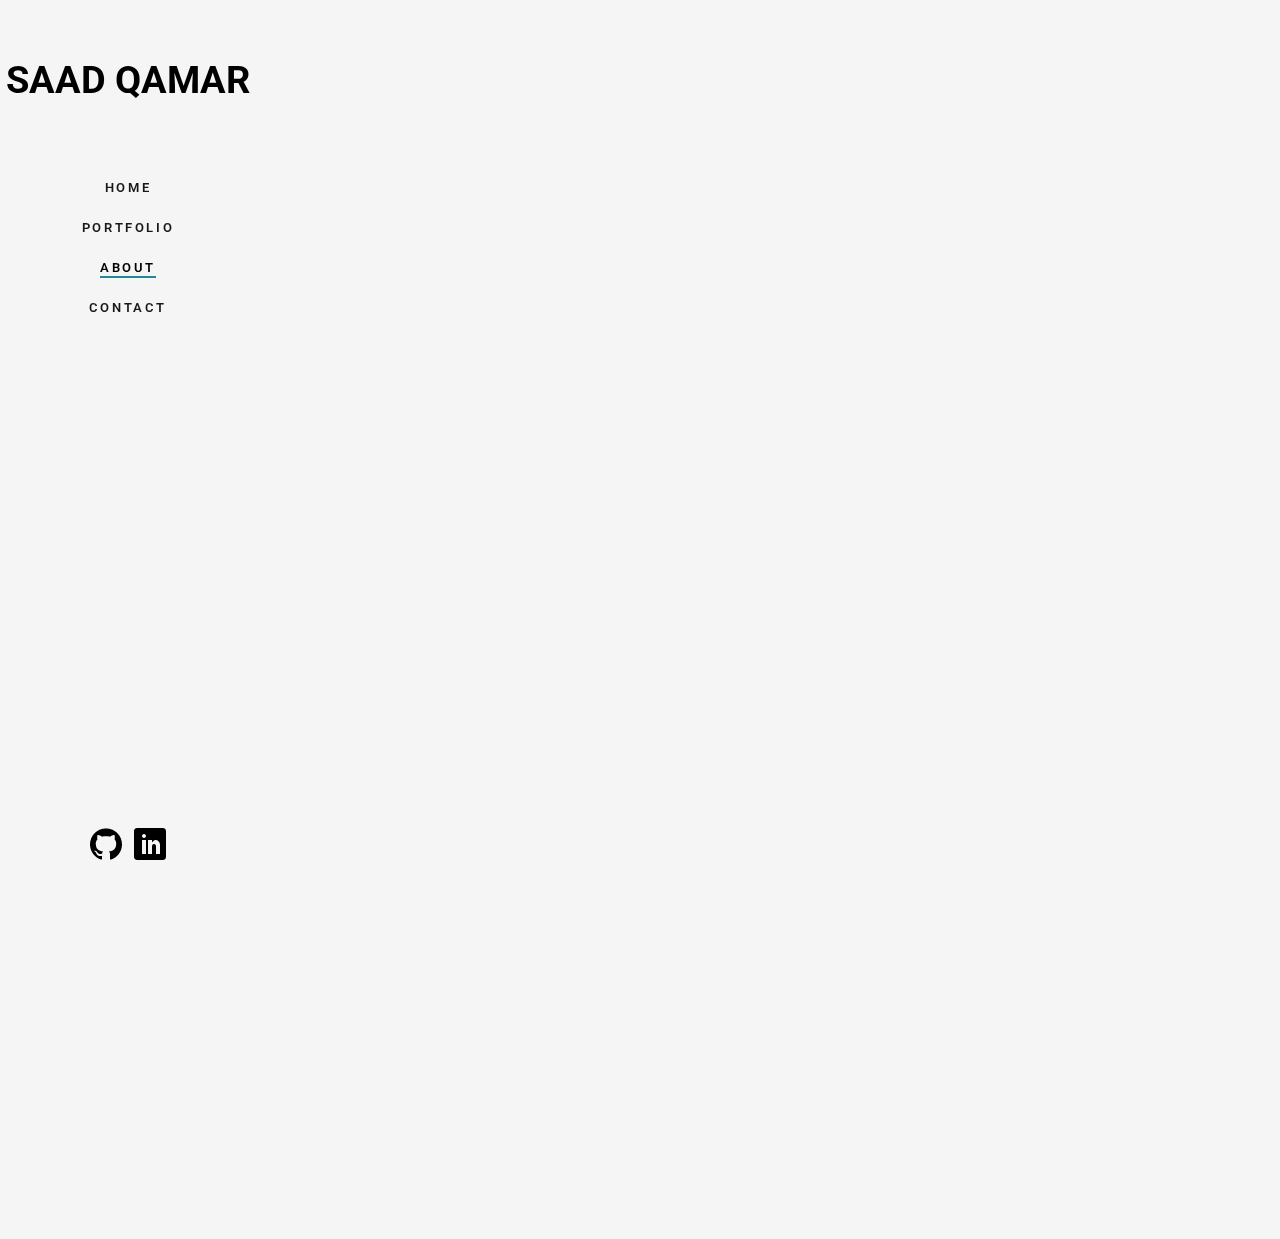
<file: about.html>
<!DOCTYPE html>
<html class="no-js"> 
	<head>
	<meta charset="utf-8">
	<meta http-equiv="X-UA-Compatible" content="IE=edge">
	<title>Saad Qamar - Portfolio</title>
	<meta name="viewport" content="width=device-width, initial-scale=1">
	<meta name="Saad Qamar" content="Portfolio" />


	<!-- Place favicon.ico and apple-touch-icon.png in the root directory -->
	<link rel="shortcut icon" href="favicon.ico">
	<link rel="icon" href="images/computer.png" type="image/png">

	<link href="https://fonts.googleapis.com/css?family=Roboto:100,300,400,500,700" rel="stylesheet">
	
	<!-- Animate.css -->
	<link rel="stylesheet" href="css/animate.css">
	<!-- Icomoon Icon Fonts-->
	<link rel="stylesheet" href="css/icomoon.css">
	<!-- Bootstrap  -->
	<link rel="stylesheet" href="css/bootstrap.css">
	<!-- Flexslider  -->
	<link rel="stylesheet" href="css/flexslider.css">
	<!-- Theme style  -->
	<link rel="stylesheet" href="css/style.css">

	<!-- Modernizr JS -->
	<script src="js/modernizr-2.6.2.min.js"></script>
	<!-- FOR IE9 below -->
	<!--[if lt IE 9]>
	<script src="js/respond.min.js"></script>
	<![endif]-->

	</head>
	<body>
	<div id="fh5co-page">
		<a href="#" class="js-fh5co-nav-toggle fh5co-nav-toggle"><i></i></a>
		<aside id="fh5co-aside" role="complementary" class="border js-fullheight">
			<h1 id="fh5co-logo"><a href="index.html">Saad Qamar</a></h1>
			<nav id="fh5co-main-menu" role="navigation">
				<ul>
					<li><a href="index.html">Home</a></li>
					<li><a href="portfolio.html">Portfolio</a></li>
					<li class="fh5co-active"><a href="about.html">About</a></li>
					<li><a href="contact.html">Contact</a></li>
				</ul>
			</nav>

			<div class="fh5co-footer">
				<ul>
					<li><a href="https://github.com/SaadQamar1"><img src="images/433-github.png" alt="Github Icon" class="icon"></a></li>
					<li><a href="https://www.linkedin.com/in/saad-qamar-579a7b202/"><img src="images/458-linkedin.png" alt="LinkedIn Icon" class="icon"></a></li>
				</ul>
			</div>

		</aside>

		<div id="fh5co-main">
			<div class="fh5co-narrow-content">
				<div class="row row-bottom-padded-md">
					<div class="col-md-6 animate-box" data-animate-effect="fadeInLeft">
						<img class="img-responsive" src="images/IntroPhoto.jpg" alt="">
					</div>
					<div class="col-md-6 animate-box" data-animate-effect="fadeInLeft">
						<h2 class="fh5co-heading">Meet the Coder: My Journey</h2>
						<p>Hello and welcome to my portfolio, a digital space where I showcase my skills, experience, and love for all things software development.</p>
				
						<p>During my academic career, I've had the unique opportunity to intern at three diverse institutions - Ford Motor Company, uOttawa Department of Family Medicine, and Dominon Voting Systems. These experiences have not only allowed me to understand the practical applications of computer science but also enabled me to grow and nurture my skills in C++, Kotlin, Python, and C#.</p>
				
						<p>At Ford, I delved into the dynamic world of Android applications, developing advanced functionalities for their 3D applications. Meanwhile, at uOttawa, I took a plunge into the immersive realm of virtual reality, designing interactive applications to aid in medical education and patient care. These projects, among others, can be found on my work showcase. Each represents a unique problem I had the opportunity to solve, reflecting my persistent quest for knowledge and a zest for overcoming coding challenges.</p>
				
						<p>Outside the world of algorithms and data structures, you can often find me at the local gym, pushing my physical limits, or exploring the great outdoors on adventurous hikes. I believe that fitness and adventure are metaphors for my approach to coding. Much like the thrill of conquering a challenging hiking trail or surpassing a personal record at the gym, I find joy in solving complex coding challenges and creating innovative software solutions. In every coding problem, I see a new opportunity, a new adventure - an occasion to expand my horizons and push the boundaries of what's possible with code.</p>
				
						<p>The dynamic world of software development is a marathon, not a sprint, and I am committed to continual learning and personal growth within this field. As I navigate my way through this fascinating landscape, I am always eager to collaborate with other tech enthusiasts and contribute to projects that can make a difference.</p>
				
						<p>Thank you for visiting my portfolio. It's an honor to share my journey with you, and I eagerly look forward to any potential collaborations or opportunities that may arise.</p>
					</div>
				</div>
				<div class="col-md-6 col-md-offset-3 col-md-pull-3 animate-box" data-animate-effect="fadeInLeft">
					<div class="container">
						<div class="bottom-content" data-animate-effect="fadeInLeft">
							<h2>Resume</h2>
							<p>Interested in learning more about my experience and skills? Feel free to download or view my resume.</p>
							<a href="images/SaadQamar_Resume.pdf" target="_blank" class="btn btn-primary">Download / View Resume</a>
						</div>
					</div>
			</div>
			</div>
			<div class="fh5co-narrow-content">
				<div class="row">
				</div>
			</div>
		</div>
	</div>

	<!-- jQuery -->
	<script src="js/jquery.min.js"></script>
	<!-- jQuery Easing -->
	<script src="js/jquery.easing.1.3.js"></script>
	<!-- Bootstrap -->
	<script src="js/bootstrap.min.js"></script>
	<!-- Waypoints -->
	<script src="js/jquery.waypoints.min.js"></script>
	<!-- Flexslider -->
	<script src="js/jquery.flexslider-min.js"></script>
	
	
	<!-- MAIN JS -->
	<script src="js/main.js"></script>

	</body>
</html>
</file>
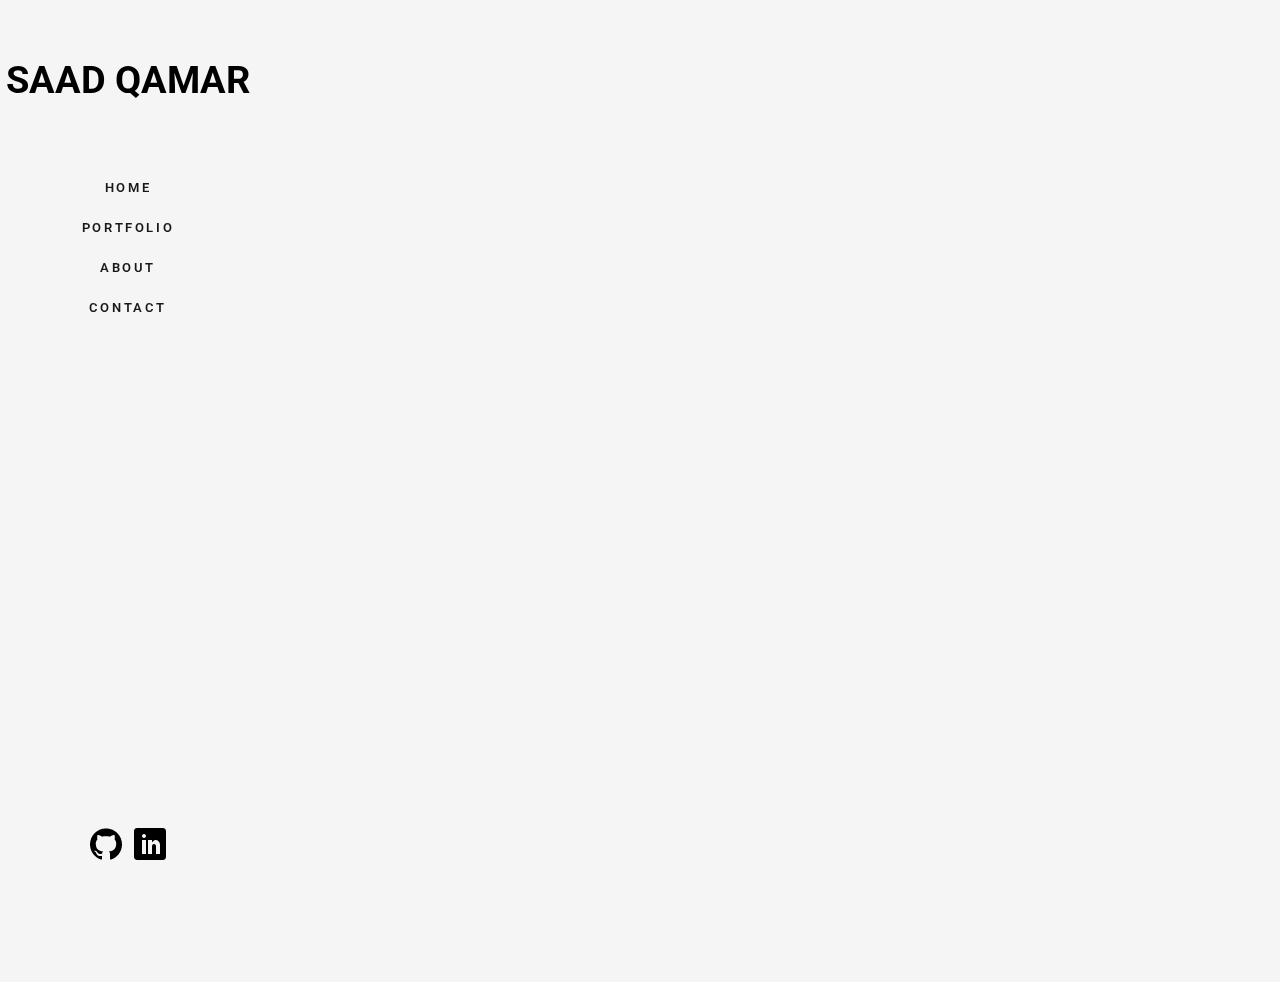
<file: calculator.html>
<!DOCTYPE html>
<html class="no-js"> 
	<head>
	<meta charset="utf-8">
	<meta http-equiv="X-UA-Compatible" content="IE=edge">
	<title>Saad Qamar - Portfolio</title>
	<meta name="viewport" content="width=device-width, initial-scale=1">
	<meta name="Saad Qamar" content="Portfolio" />


	<!-- Place favicon.ico and apple-touch-icon.png in the root directory -->
	<link rel="shortcut icon" href="favicon.ico">
	<link rel="icon" href="images/computer.png" type="image/png">

	<link href="https://fonts.googleapis.com/css?family=Roboto:100,300,400,500,700" rel="stylesheet">
	
	<!-- Animate.css -->
	<link rel="stylesheet" href="css/animate.css">
	<!-- Icomoon Icon Fonts-->
	<link rel="stylesheet" href="css/icomoon.css">
	<!-- Bootstrap  -->
	<link rel="stylesheet" href="css/bootstrap.css">
	<!-- Flexslider  -->
	<link rel="stylesheet" href="css/flexslider.css">
	<!-- Theme style  -->
	<link rel="stylesheet" href="css/style.css">

	<!-- Modernizr JS -->
	<script src="js/modernizr-2.6.2.min.js"></script>
	<!-- FOR IE9 below -->
	<!--[if lt IE 9]>
	<script src="js/respond.min.js"></script>
	<![endif]-->

	</head>
	<body>
	<div id="fh5co-page">
		<a href="#" class="js-fh5co-nav-toggle fh5co-nav-toggle"><i></i></a>
		<aside id="fh5co-aside" role="complementary" class="border js-fullheight">
			<h1 id="fh5co-logo"><a href="index.html">Saad Qamar</a></h1>
			<nav id="fh5co-main-menu" role="navigation">
				<ul>
					<li><a href="index.html">Home</a></li>
					<li><a href="portfolio.html">Portfolio</a></li>
					<li><a href="about.html">About</a></li>
					<li><a href="contact.html">Contact</a></li>
				</ul>
			</nav>

			<div class="fh5co-footer">
				<ul>
					<li><a href="https://github.com/SaadQamar1"><img src="images/433-github.png" alt="Github Icon" class="icon"></a></li>
					<li><a href="https://www.linkedin.com/in/saad-qamar-579a7b202/"><img src="images/458-linkedin.png" alt="LinkedIn Icon" class="icon"></a></li>
				</ul>
			</div>

		</aside>

		<div id="fh5co-main">
			<div class="fh5co-narrow-content">
				<div class="row row-bottom-padded-md">
					<div class="col-md-6 animate-box" data-animate-effect="fadeInLeft">
						<img class="img-responsive" src="images/calculator.png" alt="" style="max-width:50%; height:auto; display:block; margin:auto;">
					</div>
					<div class="col-md-6 animate-box" data-animate-effect="fadeInLeft">
						<h2 class="fh5co-heading"> MY ANDROID DEVELOPMENT JOURNEY</h2>
			<p>
				Embark on a voyage with me into the world of Android Development, where innovative ideas meet robust coding techniques, and where creativity is brought to life through code. This project, a sophisticated yet user-friendly calculator app, crafted using Android Studio and Kotlin, exemplifies my commitment to and passion for Android development.
			</p>

			<h2 class="fh5co-heading"> About the App:</h2>

			<ol>
				<li>
					<strong>Digital Arithmetic:</strong> This calculator application encapsulates the functionality of a real-world calculator, from basic arithmetic operations to handling more complex calculations involving brackets.
				</li>
				<li>
					<strong>User-centric Design:</strong> The design of the app is based on Material Design principles, ensuring a clean and modern user interface. The layout has been meticulously planned to provide a user-friendly experience, with large, easy-to-press buttons and a clear display area for the result and the equation being processed.
				</li>
				<li>
					<strong>Leveraging Android Studio and Kotlin:</strong> The app harnesses the power of Android Studio, a comprehensive and efficient IDE for Android app development, coupled with Kotlin, a statically-typed language that provides type safety and null safety, making the code more robust and easy to maintain.
				</li>
				</ol>
				
				<p>
					Developing this calculator application in Android Studio using Kotlin has been a labor of love. Kotlin's concise syntax, interoperability with Java, and safety features make it an excellent choice for Android development. Meanwhile, the rich feature set and capabilities of Android Studio provided the perfect environment for developing and testing the app.
				</p>

				<p>
					Venturing into Android's expansive ecosystem through this project has been a truly enriching experience, demonstrating the platform's potential in creating dynamic and user-centric applications. I am proud of the outcome and eager to share it with you.
				</p>
				<a href="https://github.com/SaadQamar1/Calculator-Android" target="_blank" class="btn btn-primary">View Project on Github</a>
			</div>
	</div>
</div>
</div>

	<!-- jQuery -->
	<script src="js/jquery.min.js"></script>
	<!-- jQuery Easing -->
	<script src="js/jquery.easing.1.3.js"></script>
	<!-- Bootstrap -->
	<script src="js/bootstrap.min.js"></script>
	<!-- Waypoints -->
	<script src="js/jquery.waypoints.min.js"></script>
	<!-- Flexslider -->
	<script src="js/jquery.flexslider-min.js"></script>
	
	
	<!-- MAIN JS -->
	<script src="js/main.js"></script>

	</body>
</html>
</file>
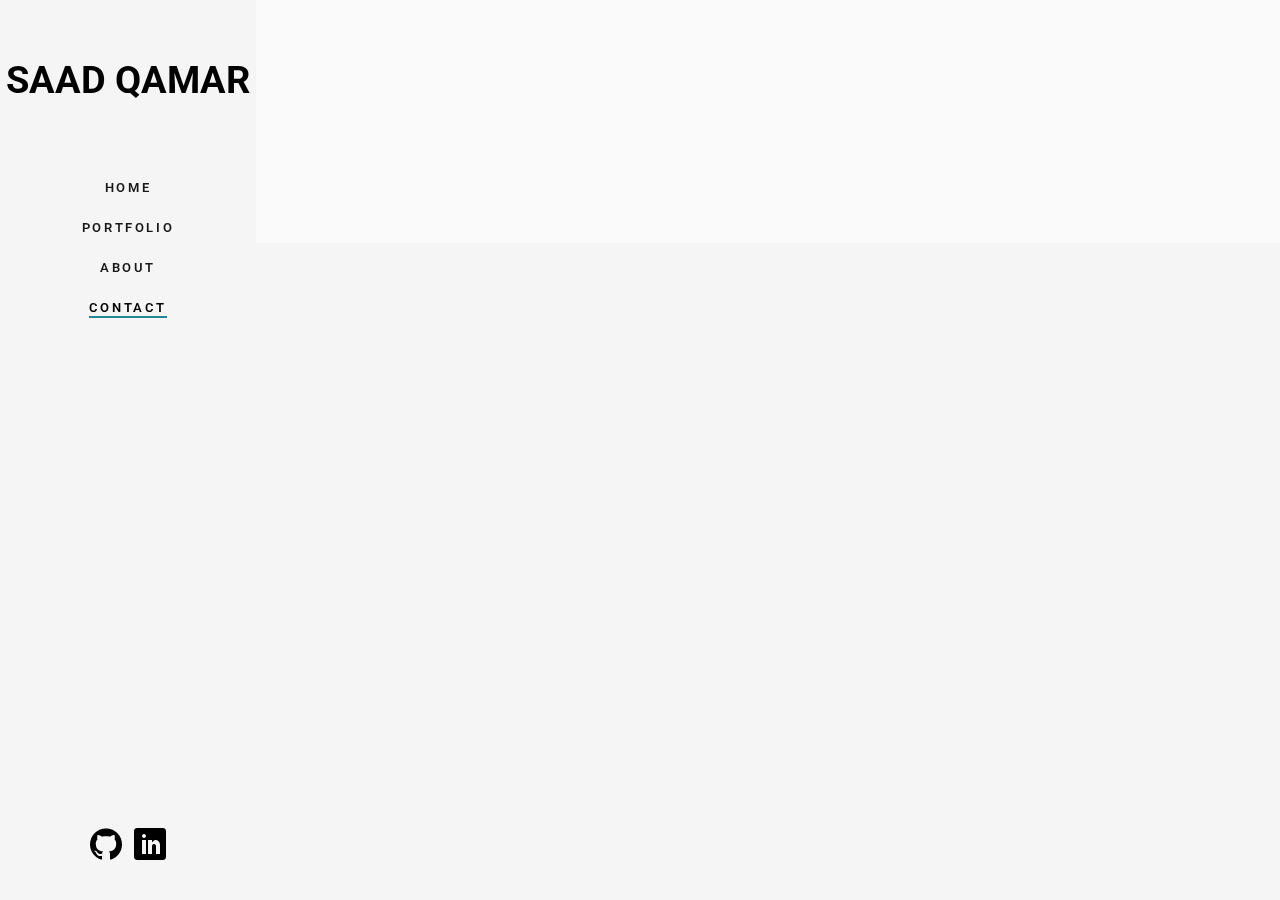
<file: contact.html>
<!DOCTYPE html>
<html class="no-js"> 
	<head>
	<meta charset="utf-8">
	<meta http-equiv="X-UA-Compatible" content="IE=edge">
	<title>Saad Qamar - Portfolio</title>
	<meta name="viewport" content="width=device-width, initial-scale=1">
	<meta name="Saad Qamar" content="Portfolio" />


	<!-- Place favicon.ico and apple-touch-icon.png in the root directory -->
	<link rel="shortcut icon" href="favicon.ico">
	<link rel="icon" href="images/computer.png" type="image/png">

	<link href="https://fonts.googleapis.com/css?family=Roboto:100,300,400,500,700" rel="stylesheet">
	
	<!-- Animate.css -->
	<link rel="stylesheet" href="css/animate.css">
	<!-- Icomoon Icon Fonts-->
	<link rel="stylesheet" href="css/icomoon.css">
	<!-- Bootstrap  -->
	<link rel="stylesheet" href="css/bootstrap.css">
	<!-- Flexslider  -->
	<link rel="stylesheet" href="css/flexslider.css">
	<!-- Theme style  -->
	<link rel="stylesheet" href="css/style.css">

	<!-- Modernizr JS -->
	<script src="js/modernizr-2.6.2.min.js"></script>
	<!-- FOR IE9 below -->
	<!--[if lt IE 9]>
	<script src="js/respond.min.js"></script>
	<![endif]-->

	</head>
	<body>
	<div id="fh5co-page">
		<a href="#" class="js-fh5co-nav-toggle fh5co-nav-toggle"><i></i></a>
		<aside id="fh5co-aside" role="complementary" class="border js-fullheight">

			<h1 id="fh5co-logo"><a href="index.html">Saad Qamar</a></h1>
			<nav id="fh5co-main-menu" role="navigation">
				<ul>
					<li><a href="index.html">Home</a></li>
					<li><a href="portfolio.html">Portfolio</a></li>
					<li><a href="about.html">About</a></li>
					<li class="fh5co-active"><a href="contact.html">Contact</a></li>
				</ul>
			</nav>

			<div class="fh5co-footer">
				<ul>
					<li><a href="https://github.com/SaadQamar1"><img src="images/433-github.png" alt="Github Icon" class="icon"></a></li>
					<li><a href="https://www.linkedin.com/in/saad-qamar-579a7b202/"><img src="images/458-linkedin.png" alt="LinkedIn Icon" class="icon"></a></li>
			</div>

		</aside>

		<div id="fh5co-main">
			<div class="fh5co-more-contact">
				<div class="fh5co-narrow-content">
					<div class="row">
						<div class="col-md-4">
							<div class="fh5co-feature fh5co-feature-sm animate-box" data-animate-effect="fadeInLeft">
								<div class="fh5co-icon">
									<i class="icon-globe"></i>
								</div>
								<div class="fh5co-text">
									<p><a href="#">saadqamar3133@gmail.com</a></p>
								</div>
							</div>
						</div>
						<div class="col-md-4">
							<div class="fh5co-feature fh5co-feature-sm animate-box" data-animate-effect="fadeInLeft">
								<div class="fh5co-icon">
									<i class="icon-map"></i>
								</div>
								<div class="fh5co-text">
									<p>Toronto, Ontario - the heart of Canada</p>
								</div>
							</div>
						</div>
						<div class="col-md-4">
							<div class="fh5co-feature fh5co-feature-sm animate-box" data-animate-effect="fadeInLeft">
								<div class="fh5co-icon">
									<i class="icon-phone"></i>
								</div>
								<div class="fh5co-text">
									<p><a href="tel://">+1 647-571-3717</a></p>
								</div>
							</div>
						</div>
					</div>
				</div>
			</div>
			<div class="fh5co-narrow-content animate-box" data-animate-effect="fadeInLeft">
				
				<div class="row">
					<div class="col-md-4">
						<h2>Get In Touch</h2>
					</div>
				</div>
				<form action="">
					<div class="row">
						<div class="col-md-12">
							<div class="row">
								<div class="col-md-6">
									<div class="form-group">
										<input type="text" class="form-control" placeholder="Name">
									</div>
									<div class="form-group">
										<input type="text" class="form-control" placeholder="Email">
									</div>
									<div class="form-group">
										<input type="text" class="form-control" placeholder="Phone">
									</div>
								</div>
								<div class="col-md-6">
									<div class="form-group">
										<textarea name="" id="message" cols="30" rows="7" class="form-control" placeholder="Message"></textarea>
									</div>
									<div class="form-group">
										<input type="submit" class="btn btn-primary btn-md" value="Send Message">
									</div>
								</div>
								
							</div>
						</div>
						
					</div>
				</form>
			</div>
		</div>
	</div>

	<!-- jQuery -->
	<script src="js/jquery.min.js"></script>
	<!-- jQuery Easing -->
	<script src="js/jquery.easing.1.3.js"></script>
	<!-- Bootstrap -->
	<script src="js/bootstrap.min.js"></script>
	<!-- Waypoints -->
	<script src="js/jquery.waypoints.min.js"></script>
	<!-- Flexslider -->
	<script src="js/jquery.flexslider-min.js"></script>
	
	
	<!-- MAIN JS -->
	<script src="js/main.js"></script>

	</body>
</html>
</file>
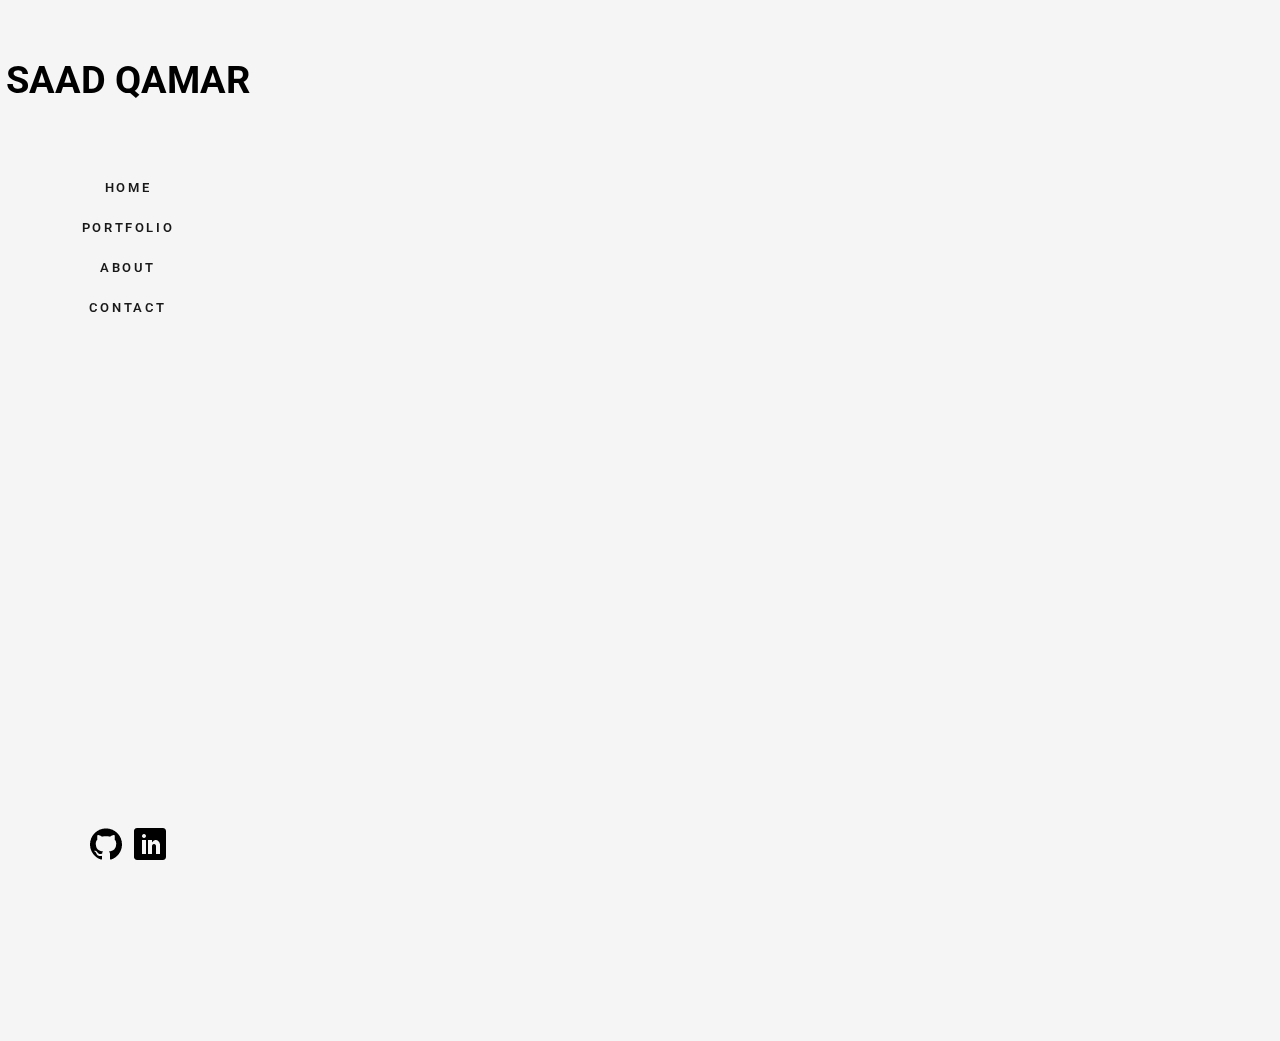
<file: cProject.html>
<!DOCTYPE html>
<html class="no-js"> 
	<head>
	<meta charset="utf-8">
	<meta http-equiv="X-UA-Compatible" content="IE=edge">
	<title>Saad Qamar - Portfolio</title>
	<meta name="viewport" content="width=device-width, initial-scale=1">
	<meta name="Saad Qamar" content="Portfolio" />

	<!-- Place favicon.ico and apple-touch-icon.png in the root directory -->
	<link rel="shortcut icon" href="favicon.ico">
	<link rel="icon" href="images/computer.png" type="image/png">

	<link href="https://fonts.googleapis.com/css?family=Roboto:100,300,400,500,700" rel="stylesheet">
	
	<!-- Animate.css -->
	<link rel="stylesheet" href="css/animate.css">
	<!-- Icomoon Icon Fonts-->
	<link rel="stylesheet" href="css/icomoon.css">
	<!-- Bootstrap  -->
	<link rel="stylesheet" href="css/bootstrap.css">
	<!-- Flexslider  -->
	<link rel="stylesheet" href="css/flexslider.css">
	<!-- Theme style  -->
	<link rel="stylesheet" href="css/style.css">

	<!-- Modernizr JS -->
	<script src="js/modernizr-2.6.2.min.js"></script>
	<!-- FOR IE9 below -->
	<!--[if lt IE 9]>
	<script src="js/respond.min.js"></script>
	<![endif]-->

	</head>
	<body>
	<div id="fh5co-page">
		<a href="#" class="js-fh5co-nav-toggle fh5co-nav-toggle"><i></i></a>
		<aside id="fh5co-aside" role="complementary" class="border js-fullheight">
			<h1 id="fh5co-logo"><a href="index.html">Saad Qamar</a></h1>
			<nav id="fh5co-main-menu" role="navigation">
				<ul>
					<li><a href="index.html">Home</a></li>
					<li><a href="portfolio.html">Portfolio</a></li>
					<li><a href="about.html">About</a></li>
					<li><a href="contact.html">Contact</a></li>
				</ul>
			</nav>

			<div class="fh5co-footer">
				<ul>
					<li><a href="https://github.com/SaadQamar1"><img src="images/433-github.png" alt="Github Icon" class="icon"></a></li>
					<li><a href="https://www.linkedin.com/in/saad-qamar-579a7b202/"><img src="images/458-linkedin.png" alt="LinkedIn Icon" class="icon"></a></li>
				</ul>
			</div>

		</aside>
		<div id="fh5co-main">
			<div class="fh5co-narrow-content">
				<div class="row row-bottom-padded-md">
					<div class="col-md-6 animate-box" data-animate-effect="fadeInLeft">
						<img class="img-responsive" src="images/cProject.png" alt="">
					</div>
					<div class="col-md-6 animate-box" data-animate-effect="fadeInLeft">
						<h2 class="fh5co-heading">Smart Cart: An Intelligent Shopping Experience</h2>
						<p>Introducing 'Smart Cart', a robust C program that revolutionizes the way we handle our shopping needs. This project embodies a seamless integration of practicality, efficiency, and thoughtful programming to provide an intelligent shopping experience.</p>


						<h2 class="fh5co-heading">About the Project:</h2>
						<ul>
							<li><strong>Data Structures at Play:</strong> The project involves the use of structured data types such as 'GroceryItem', 'Bag', and 'Cart', representing a product, a shopping bag, and a shopping cart respectively. This structural organization allows us to simulate a real-life shopping experience accurately.</li>
							
							<li><strong>Intelligent Shopping:</strong> An intelligent algorithm is designed to pack items into the shopping bags considering constraints like maximum weight and item limit per bag. The algorithm efficiently checks the item count and weight, ensuring no bag exceeds its maximum capacity.</li>
							
							<li><strong>Efficient Resource Management:</strong> Using dynamic memory allocation, the project ensures optimal utilization of system resources. It dynamically allocates and deallocates memory for shopping bags based on the number of items and their weight, thus avoiding waste of memory.</li>
							
							<li><strong>Enhanced User Experience:</strong> Functions like 'ProductDisplay', 'BagDisplay', and 'CartDisplay' provide a user-friendly interface that displays information about the products, the bags, and the shopping cart in a clear and understandable way.</li>
							
							<li><strong>Safe Shopping:</strong> The 'deletePerish' function ensures perishable items are removed from the cart, contributing to a safer shopping experience. This feature showcases the application's potential in facilitating intelligent and safe shopping experiences.</li>
						</ul>

						<p>Developed with an emphasis on practicality and usability, 'Smart Cart' offers a glimpse into the future of shopping. It exemplifies the power of C programming in creating efficient and functional applications that can potentially streamline our everyday tasks.</p>
						<a href="https://github.com/SaadQamar1/Shopping-Cart" target="_blank" class="btn btn-primary">View Project on Github</a>
					</div>
				</div>
			</div>
			</div>
			<div class="fh5co-narrow-content">
				<div class="row">
				</div>
			</div>
		</div>
	</div>

	
	

	<!-- jQuery -->
	<script src="js/jquery.min.js"></script>
	<!-- jQuery Easing -->
	<script src="js/jquery.easing.1.3.js"></script>
	<!-- Bootstrap -->
	<script src="js/bootstrap.min.js"></script>
	<!-- Waypoints -->
	<script src="js/jquery.waypoints.min.js"></script>
	<!-- Flexslider -->
	<script src="js/jquery.flexslider-min.js"></script>
	
	<!-- MAIN JS -->
	<script src="js/main.js"></script>

	</body>
</html>
</file>
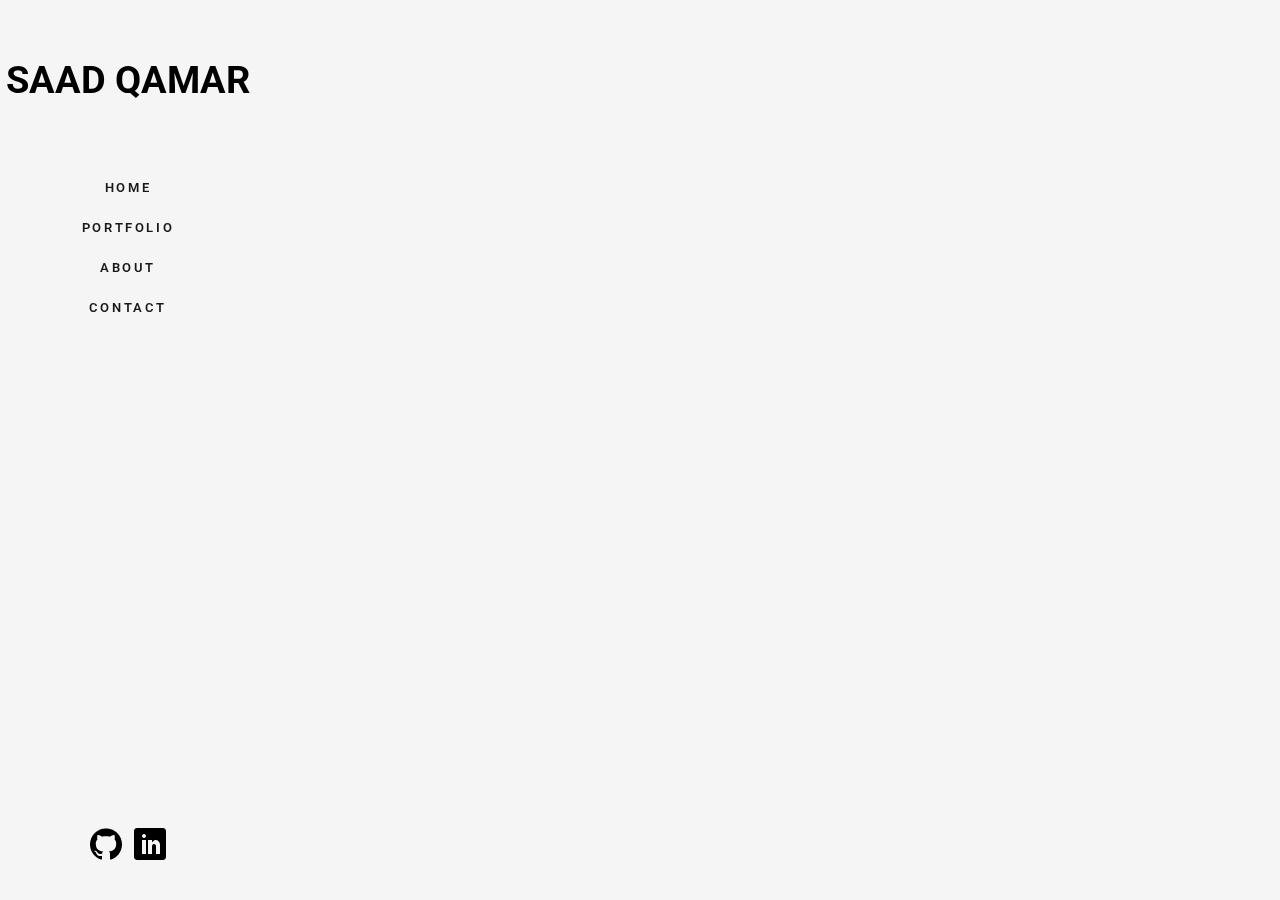
<file: javaProject.html>
<!DOCTYPE html>
<html class="no-js"> 
	<head>
	<meta charset="utf-8">
	<meta http-equiv="X-UA-Compatible" content="IE=edge">
	<title>Saad Qamar - Portfolio</title>
	<meta name="viewport" content="width=device-width, initial-scale=1">
	<meta name="Saad Qamar" content="Portfolio" />

	<!-- Place favicon.ico and apple-touch-icon.png in the root directory -->
	<link rel="shortcut icon" href="favicon.ico">
	<link rel="icon" href="images/computer.png" type="image/png">

	<link href="https://fonts.googleapis.com/css?family=Roboto:100,300,400,500,700" rel="stylesheet">
	
	<!-- Animate.css -->
	<link rel="stylesheet" href="css/animate.css">
	<!-- Icomoon Icon Fonts-->
	<link rel="stylesheet" href="css/icomoon.css">
	<!-- Bootstrap  -->
	<link rel="stylesheet" href="css/bootstrap.css">
	<!-- Flexslider  -->
	<link rel="stylesheet" href="css/flexslider.css">
	<!-- Theme style  -->
	<link rel="stylesheet" href="css/style.css">

	<!-- Modernizr JS -->
	<script src="js/modernizr-2.6.2.min.js"></script>
	<!-- FOR IE9 below -->
	<!--[if lt IE 9]>
	<script src="js/respond.min.js"></script>
	<![endif]-->

	</head>
	<body>
	<div id="fh5co-page">
		<a href="#" class="js-fh5co-nav-toggle fh5co-nav-toggle"><i></i></a>
		<aside id="fh5co-aside" role="complementary" class="border js-fullheight">
			<h1 id="fh5co-logo"><a href="index.html">Saad Qamar</a></h1>
			<nav id="fh5co-main-menu" role="navigation">
				<ul>
					<li><a href="index.html">Home</a></li>
					<li><a href="portfolio.html">Portfolio</a></li>
					<li><a href="about.html">About</a></li>
					<li><a href="contact.html">Contact</a></li>
				</ul>
			</nav>

			<div class="fh5co-footer">
				<ul>
					<li><a href="https://github.com/SaadQamar1"><img src="images/433-github.png" alt="Github Icon" class="icon"></a></li>
					<li><a href="https://www.linkedin.com/in/saad-qamar-579a7b202/"><img src="images/458-linkedin.png" alt="LinkedIn Icon" class="icon"></a></li>
				</ul>
			</div>

		</aside>

		<div id="fh5co-main">
			<div class="fh5co-narrow-content">
				<div class="col-md-6 animate-box" data-animate-effect="fadeInLeft">
					<div style="width:100%;height:0;padding-bottom:56%;position:relative;">
						<img class="img-responsive" src="images/GUI.png" alt="">
					</div>
				</div>
					<div class="col-md-6 animate-box" data-animate-effect="fadeInLeft">
						<h2 class="fh5co-heading">Interactive GUI Application: A JavaFX Project</h2>
						<p>This project is a testament to the power and versatility of JavaFX in building interactive and user-friendly Graphical User Interfaces (GUIs). Developed using the robust IntelliJ IDEA, a comprehensive IDE known for its efficiency in code completion, code analysis, and refactoring tools, the application integrates multiple features to enhance user experience and engagement.</p>
						
						<h2 class="fh5co-heading">Key Features:</h2>
						<ul>
							<li><strong>Interactive Elements:</strong> The GUI is built using various JavaFX controls like buttons, text fields, combo boxes, and more, providing users with an engaging and interactive experience.</li>
							<li><strong>Intuitive Design:</strong> The application features a clean, modern, and intuitive design, ensuring that users can navigate and use the functionalities with ease.</li>
							<li><strong>Robust Functionality:</strong> The JavaFX application is designed with a focus on functionality, providing a seamless and efficient user experience.</li>
						</ul>
						<p>With this project, I aimed to demonstrate the potential of JavaFX in creating sophisticated and feature-rich applications, emphasizing on user engagement, interactivity, and functionality.</p>
						<a href="https://github.com/SaadQamar1/Graphical-user-interface---Shop" target="_blank" class="btn btn-primary">View Project on Github</a>
					</div>
			
			</div>
			</div>
			<div class="fh5co-narrow-content">
				<div class="row">
				</div>
			</div>
		</div>
	</div>

	

	<!-- jQuery -->
	<script src="js/jquery.min.js"></script>
	<!-- jQuery Easing -->
	<script src="js/jquery.easing.1.3.js"></script>
	<!-- Bootstrap -->
	<script src="js/bootstrap.min.js"></script>
	<!-- Waypoints -->
	<script src="js/jquery.waypoints.min.js"></script>
	<!-- Flexslider -->
	<script src="js/jquery.flexslider-min.js"></script>
	
	<!-- MAIN JS -->
	<script src="js/main.js"></script>

	</body>
</html>
</file>
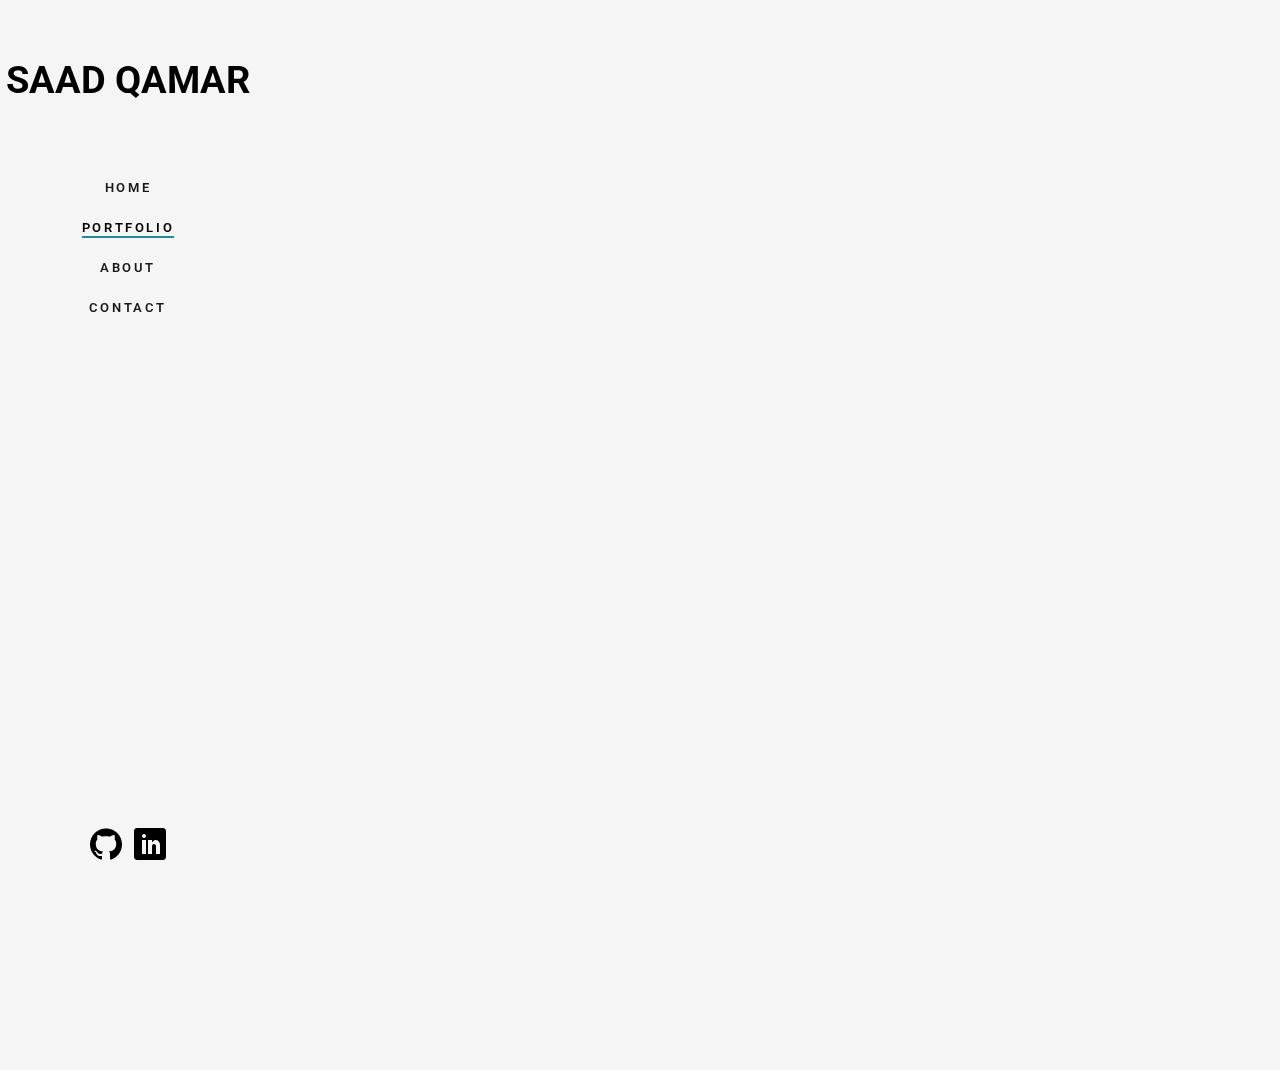
<file: portfolio.html>
<!DOCTYPE html>
<html class="no-js"> 
	<head>
	<meta charset="utf-8">
	<meta http-equiv="X-UA-Compatible" content="IE=edge">
	<title>Saad Qamar - Portfolio</title>
	<meta name="viewport" content="width=device-width, initial-scale=1">
	<meta name="Saad Qamar" content="Portfolio" />


	<!-- Place favicon.ico and apple-touch-icon.png in the root directory -->
	<link rel="shortcut icon" href="favicon.ico">
	<link rel="icon" href="images/computer.png" type="image/png">

	<link href="https://fonts.googleapis.com/css?family=Roboto:100,300,400,500,700" rel="stylesheet">
	
	<!-- Animate.css -->
	<link rel="stylesheet" href="css/animate.css">
	<!-- Icomoon Icon Fonts-->
	<link rel="stylesheet" href="css/icomoon.css">
	<!-- Bootstrap  -->
	<link rel="stylesheet" href="css/bootstrap.css">
	<!-- Flexslider  -->
	<link rel="stylesheet" href="css/flexslider.css">
	<!-- Theme style  -->
	<link rel="stylesheet" href="css/style.css">

	<!-- Modernizr JS -->
	<script src="js/modernizr-2.6.2.min.js"></script>
	<!-- FOR IE9 below -->
	<!--[if lt IE 9]>
	<script src="js/respond.min.js"></script>
	<![endif]-->

	</head>
	<body>
	<div id="fh5co-page">
		<a href="#" class="js-fh5co-nav-toggle fh5co-nav-toggle"><i></i></a>
		<aside id="fh5co-aside" role="complementary" class="border js-fullheight">

			<h1 id="fh5co-logo"><a href="index.html">Saad Qamar</a></h1>
			<nav id="fh5co-main-menu" role="navigation">
				<ul>
					<li><a href="index.html">Home</a></li>
					<li class="fh5co-active"><a href="portfolio.html">Portfolio</a></li>
					<li><a href="about.html">About</a></li>
					<li><a href="contact.html">Contact</a></li>
				</ul>
			</nav>

			<div class="fh5co-footer">
				<ul>
					<li><a href="https://github.com/SaadQamar1"><img src="images/433-github.png" alt="Github Icon" class="icon"></a></li>
					<li><a href="https://www.linkedin.com/in/saad-qamar-579a7b202/"><img src="images/458-linkedin.png" alt="LinkedIn Icon" class="icon"></a></li>
				</ul>
			</div>

			
		</aside>

		<div id="fh5co-main">
			<div class="fh5co-narrow-content">
				<h2 class="fh5co-heading animate-box" data-animate-effect="fadeInLeft">Projects</h2>
				<div class="row row-bottom-padded-md">
					<div class="col-md-3 col-sm-6 col-padding text-center animate-box">
						<a href="pythonProject.html" class="work image-popup" style="background-image: url(images/clipart396037.png);">
							<div class="desc">
								<h3>Hungry Bird</h3>
								<span>Python</span>
							</div>
						</a>
					</div>
					<div class="col-md-3 col-sm-6 col-padding text-center animate-box">
						<a href="javaProject.html" class="work image-popup" style="background-image: url(images/Java.png);">
							<div class="desc">
								<h3>Graphical User Interface (GUI)</h3>
								<span>JavaFX</span>
							</div>
						</a>
					</div>
					<div class="col-md-3 col-sm-6 col-padding text-center animate-box">
						<a href="cProject.html" class="work image-popup" style="background-image: url(images/C.png);">
							<div class="desc">
								<h3>Shopping Cart Application</h3>
								<span>C Programming</span>
							</div>
						</a>
					</div>
					<div class="col-md-3 col-sm-6 col-padding text-center animate-box">
						<a href="calculator.html" class="work image-popup" style="background-image: url(images/KotlinSym.png);">
							<div class="desc">
								<h3>Calculator</h3>
								<span>Kotlin</span>
							</div>
						</a>
					</div>
					<div class="col-md-3 col-sm-6 col-padding text-center animate-box">
						<a href="#" class="work image-popup" style="background-image: url(images/underConstruction.png);">
							<div class="desc">
								<h3>In Progress</h3>
								<span>Kotlin</span>
							</div>
						</a>
					</div>
					<div class="fh5co-narrow-content">
						<div class="row">
							<div class="col-md-4 animate-box" data-animate-effect="fadeInLeft">
								<h1 class="fh5co-heading-colored">Get in touch</h1>
							</div>
						</div>
						<div class="row">
							<div class="col-md-6 col-md-offset-3 col-md-pull-3 animate-box" data-animate-effect="fadeInLeft">
								<p><a href="contact.html" class="btn btn-primary">Learn More</a></p>
							</div>
						</div>
					</div>
				</div>
			</div>
		</div>
	</div>

	<!-- jQuery -->
	<script src="js/jquery.min.js"></script>
	<!-- jQuery Easing -->
	<script src="js/jquery.easing.1.3.js"></script>
	<!-- Bootstrap -->
	<script src="js/bootstrap.min.js"></script>
	<!-- Waypoints -->
	<script src="js/jquery.waypoints.min.js"></script>
	<!-- Flexslider -->
	<script src="js/jquery.flexslider-min.js"></script>
	
	
	<!-- MAIN JS -->
	<script src="js/main.js"></script>

	</body>
</html>
</file>
<file: css/icomoon.css>
@font-face {
  font-family: 'icomoon';
  src:  url('fonts/icomoon.eot?6py85u');
  src:  url('fonts/icomoon.eot?6py85u#iefix') format('embedded-opentype'),
    url('fonts/icomoon.ttf?6py85u') format('truetype'),
    url('fonts/icomoon.woff?6py85u') format('woff'),
    url('fonts/icomoon.svg?6py85u#icomoon') format('svg');
  font-weight: normal;
  font-style: normal;
}

[class^="icon-"], [class*=" icon-"] {
  /* use !important to prevent issues with browser extensions that change fonts */
  font-family: 'icomoon' !important;
  speak: none;
  font-style: normal;
  font-weight: normal;
  font-variant: normal;
  text-transform: none;
  line-height: 1;

  /* Better Font Rendering =========== */
  -webkit-font-smoothing: antialiased;
  -moz-osx-font-smoothing: grayscale;
}

.icon-times:before {
  content: "\e930";
}
.icon-tick:before {
  content: "\e931";
}
.icon-plus:before {
  content: "\e932";
}
.icon-minus:before {
  content: "\e933";
}
.icon-equals:before {
  content: "\e934";
}
.icon-divide:before {
  content: "\e935";
}
.icon-chevron-right:before {
  content: "\e936";
}
.icon-chevron-left:before {
  content: "\e937";
}
.icon-arrow-right-thick:before {
  content: "\e938";
}
.icon-arrow-left-thick:before {
  content: "\e939";
}
.icon-th-small:before {
  content: "\e93a";
}
.icon-th-menu:before {
  content: "\e93b";
}
.icon-th-list:before {
  content: "\e93c";
}
.icon-th-large:before {
  content: "\e93d";
}
.icon-home:before {
  content: "\e93e";
}
.icon-arrow-forward:before {
  content: "\e93f";
}
.icon-arrow-back:before {
  content: "\e940";
}
.icon-rss:before {
  content: "\e941";
}
.icon-location:before {
  content: "\e942";
}
.icon-link:before {
  content: "\e943";
}
.icon-image:before {
  content: "\e944";
}
.icon-arrow-up-thick:before {
  content: "\e945";
}
.icon-arrow-down-thick:before {
  content: "\e946";
}
.icon-starburst:before {
  content: "\e947";
}
.icon-starburst-outline:before {
  content: "\e948";
}
.icon-star3:before {
  content: "\e949";
}
.icon-flow-children:before {
  content: "\e94a";
}
.icon-export:before {
  content: "\e94b";
}
.icon-delete2:before {
  content: "\e94c";
}
.icon-delete-outline:before {
  content: "\e94d";
}
.icon-cloud-storage:before {
  content: "\e94e";
}
.icon-wi-fi:before {
  content: "\e94f";
}
.icon-heart:before {
  content: "\e950";
}
.icon-flash:before {
  content: "\e951";
}
.icon-cancel:before {
  content: "\e952";
}
.icon-backspace:before {
  content: "\e953";
}
.icon-attachment:before {
  content: "\e954";
}
.icon-arrow-move:before {
  content: "\e955";
}
.icon-warning:before {
  content: "\e956";
}
.icon-user:before {
  content: "\e957";
}
.icon-radar:before {
  content: "\e958";
}
.icon-lock-open:before {
  content: "\e959";
}
.icon-lock-closed:before {
  content: "\e95a";
}
.icon-location-arrow:before {
  content: "\e95b";
}
.icon-info:before {
  content: "\e95c";
}
.icon-user-delete:before {
  content: "\e95d";
}
.icon-user-add:before {
  content: "\e95e";
}
.icon-media-pause:before {
  content: "\e95f";
}
.icon-group:before {
  content: "\e960";
}
.icon-chart-pie:before {
  content: "\e961";
}
.icon-chart-line:before {
  content: "\e962";
}
.icon-chart-bar:before {
  content: "\e963";
}
.icon-chart-area:before {
  content: "\e964";
}
.icon-video:before {
  content: "\e965";
}
.icon-point-of-interest:before {
  content: "\e966";
}
.icon-infinity:before {
  content: "\e967";
}
.icon-globe:before {
  content: "\e968";
}
.icon-eye:before {
  content: "\e969";
}
.icon-cog:before {
  content: "\e96a";
}
.icon-camera:before {
  content: "\e96b";
}
.icon-upload:before {
  content: "\e96c";
}
.icon-scissors:before {
  content: "\e96d";
}
.icon-refresh:before {
  content: "\e96e";
}
.icon-pin:before {
  content: "\e96f";
}
.icon-key:before {
  content: "\e970";
}
.icon-info-large:before {
  content: "\e971";
}
.icon-eject:before {
  content: "\e972";
}
.icon-download:before {
  content: "\e973";
}
.icon-zoom:before {
  content: "\e974";
}
.icon-zoom-out:before {
  content: "\e975";
}
.icon-zoom-in:before {
  content: "\e976";
}
.icon-sort-numerically:before {
  content: "\e977";
}
.icon-sort-alphabetically:before {
  content: "\e978";
}
.icon-input-checked:before {
  content: "\e979";
}
.icon-calender:before {
  content: "\e97a";
}
.icon-world2:before {
  content: "\e97b";
}
.icon-notes:before {
  content: "\e97c";
}
.icon-code:before {
  content: "\e97d";
}
.icon-arrow-sync:before {
  content: "\e97e";
}
.icon-arrow-shuffle:before {
  content: "\e97f";
}
.icon-arrow-repeat:before {
  content: "\e980";
}
.icon-arrow-minimise:before {
  content: "\e981";
}
.icon-arrow-maximise:before {
  content: "\e982";
}
.icon-arrow-loop:before {
  content: "\e983";
}
.icon-anchor:before {
  content: "\e984";
}
.icon-spanner:before {
  content: "\e985";
}
.icon-puzzle:before {
  content: "\e986";
}
.icon-power:before {
  content: "\e987";
}
.icon-plane:before {
  content: "\e988";
}
.icon-pi:before {
  content: "\e989";
}
.icon-phone:before {
  content: "\e98a";
}
.icon-microphone2:before {
  content: "\e98b";
}
.icon-media-rewind:before {
  content: "\e98c";
}
.icon-flag:before {
  content: "\e98d";
}
.icon-adjust-brightness:before {
  content: "\e98e";
}
.icon-waves:before {
  content: "\e98f";
}
.icon-social-twitter:before {
  content: "\e990";
}
.icon-social-facebook:before {
  content: "\e991";
}
.icon-social-dribbble:before {
  content: "\e992";
}
.icon-media-stop:before {
  content: "\e993";
}
.icon-media-record:before {
  content: "\e994";
}
.icon-media-play:before {
  content: "\e995";
}
.icon-media-fast-forward:before {
  content: "\e996";
}
.icon-media-eject:before {
  content: "\e997";
}
.icon-social-vimeo:before {
  content: "\e998";
}
.icon-social-tumbler:before {
  content: "\e999";
}
.icon-social-skype:before {
  content: "\e99a";
}
.icon-social-pinterest:before {
  content: "\e99b";
}
.icon-social-linkedin:before {
  content: "\e99c";
}
.icon-social-last-fm:before {
  content: "\e99d";
}
.icon-social-github:before {
  content: "\e99e";
}
.icon-social-flickr:before {
  content: "\e99f";
}
.icon-at:before {
  content: "\e9a0";
}
.icon-times-outline:before {
  content: "\e9a1";
}
.icon-plus-outline:before {
  content: "\e9a2";
}
.icon-minus-outline:before {
  content: "\e9a3";
}
.icon-tick-outline:before {
  content: "\e9a4";
}
.icon-th-large-outline:before {
  content: "\e9a5";
}
.icon-equals-outline:before {
  content: "\e9a6";
}
.icon-divide-outline:before {
  content: "\e9a7";
}
.icon-chevron-right-outline:before {
  content: "\e9a8";
}
.icon-chevron-left-outline:before {
  content: "\e9a9";
}
.icon-arrow-right-outline:before {
  content: "\e9aa";
}
.icon-arrow-left-outline:before {
  content: "\e9ab";
}
.icon-th-small-outline:before {
  content: "\e9ac";
}
.icon-th-menu-outline:before {
  content: "\e9ad";
}
.icon-th-list-outline:before {
  content: "\e9ae";
}
.icon-news2:before {
  content: "\e9b1";
}
.icon-home-outline:before {
  content: "\e9b2";
}
.icon-arrow-up-outline:before {
  content: "\e9b3";
}
.icon-arrow-forward-outline:before {
  content: "\e9b4";
}
.icon-arrow-down-outline:before {
  content: "\e9b5";
}
.icon-arrow-back-outline:before {
  content: "\e9b6";
}
.icon-trash3:before {
  content: "\e9b7";
}
.icon-rss-outline:before {
  content: "\e9b8";
}
.icon-message:before {
  content: "\e9b9";
}
.icon-location-outline:before {
  content: "\e9ba";
}
.icon-link-outline:before {
  content: "\e9bb";
}
.icon-image-outline:before {
  content: "\e9bc";
}
.icon-export-outline:before {
  content: "\e9bd";
}
.icon-cross:before {
  content: "\e9be";
}
.icon-wi-fi-outline:before {
  content: "\e9bf";
}
.icon-star-outline:before {
  content: "\e9c0";
}
.icon-media-pause-outline:before {
  content: "\e9c1";
}
.icon-mail:before {
  content: "\e9c2";
}
.icon-heart-outline:before {
  content: "\e9c3";
}
.icon-flash-outline:before {
  content: "\e9c4";
}
.icon-cancel-outline:before {
  content: "\e9c5";
}
.icon-beaker:before {
  content: "\e9c6";
}
.icon-arrow-move-outline:before {
  content: "\e9c7";
}
.icon-watch2:before {
  content: "\e9c8";
}
.icon-warning-outline:before {
  content: "\e9c9";
}
.icon-time:before {
  content: "\e9ca";
}
.icon-radar-outline:before {
  content: "\e9cb";
}
.icon-lock-open-outline:before {
  content: "\e9cc";
}
.icon-location-arrow-outline:before {
  content: "\e9cd";
}
.icon-info-outline:before {
  content: "\e9ce";
}
.icon-backspace-outline:before {
  content: "\e9cf";
}
.icon-attachment-outline:before {
  content: "\e9d0";
}
.icon-user-outline:before {
  content: "\e9d1";
}
.icon-user-delete-outline:before {
  content: "\e9d2";
}
.icon-user-add-outline:before {
  content: "\e9d3";
}
.icon-lock-closed-outline:before {
  content: "\e9d4";
}
.icon-group-outline:before {
  content: "\e9d5";
}
.icon-chart-pie-outline:before {
  content: "\e9d6";
}
.icon-chart-line-outline:before {
  content: "\e9d7";
}
.icon-chart-bar-outline:before {
  content: "\e9d8";
}
.icon-chart-area-outline:before {
  content: "\e9d9";
}
.icon-video-outline:before {
  content: "\e9da";
}
.icon-point-of-interest-outline:before {
  content: "\e9db";
}
.icon-map:before {
  content: "\e9dc";
}
.icon-key-outline:before {
  content: "\e9dd";
}
.icon-infinity-outline:before {
  content: "\e9de";
}
.icon-globe-outline:before {
  content: "\e9df";
}
.icon-eye-outline:before {
  content: "\e9e0";
}
.icon-cog-outline:before {
  content: "\e9e1";
}
.icon-camera-outline:before {
  content: "\e9e2";
}
.icon-upload-outline:before {
  content: "\e9e3";
}
.icon-support:before {
  content: "\e9e4";
}
.icon-scissors-outline:before {
  content: "\e9e5";
}
.icon-refresh-outline:before {
  content: "\e9e6";
}
.icon-info-large-outline:before {
  content: "\e9e7";
}
.icon-eject-outline:before {
  content: "\e9e8";
}
.icon-download-outline:before {
  content: "\e9e9";
}
.icon-battery-mid:before {
  content: "\e9ea";
}
.icon-battery-low:before {
  content: "\e9eb";
}
.icon-battery-high:before {
  content: "\e9ec";
}
.icon-zoom-outline:before {
  content: "\e9ed";
}
.icon-zoom-out-outline:before {
  content: "\e9ee";
}
.icon-zoom-in-outline:before {
  content: "\e9ef";
}
.icon-tag3:before {
  content: "\e9f0";
}
.icon-tabs-outline:before {
  content: "\e9f1";
}
.icon-pin-outline:before {
  content: "\e9f2";
}
.icon-message-typing:before {
  content: "\e9f3";
}
.icon-directions:before {
  content: "\e9f4";
}
.icon-battery-full:before {
  content: "\e9f5";
}
.icon-battery-charge:before {
  content: "\e9f6";
}
.icon-pipette:before {
  content: "\e9f7";
}
.icon-pencil:before {
  content: "\e9f8";
}
.icon-folder:before {
  content: "\e9f9";
}
.icon-folder-delete:before {
  content: "\e9fa";
}
.icon-folder-add:before {
  content: "\e9fb";
}
.icon-edit:before {
  content: "\e9fc";
}
.icon-document:before {
  content: "\e9fd";
}
.icon-document-delete:before {
  content: "\e9fe";
}
.icon-document-add:before {
  content: "\e9ff";
}
.icon-brush:before {
  content: "\ea00";
}
.icon-thumbs-up:before {
  content: "\ea01";
}
.icon-thumbs-down:before {
  content: "\ea02";
}
.icon-pen:before {
  content: "\ea03";
}
.icon-sort-numerically-outline:before {
  content: "\ea04";
}
.icon-sort-alphabetically-outline:before {
  content: "\ea05";
}
.icon-social-last-fm-circular:before {
  content: "\ea06";
}
.icon-social-github-circular:before {
  content: "\ea07";
}
.icon-compass:before {
  content: "\ea08";
}
.icon-bookmark:before {
  content: "\ea09";
}
.icon-input-checked-outline:before {
  content: "\ea0a";
}
.icon-code-outline:before {
  content: "\ea0b";
}
.icon-calender-outline:before {
  content: "\ea0c";
}
.icon-business-card:before {
  content: "\ea0d";
}
.icon-arrow-up:before {
  content: "\ea0e";
}
.icon-arrow-sync-outline:before {
  content: "\ea0f";
}
.icon-arrow-right:before {
  content: "\ea10";
}
.icon-arrow-repeat-outline:before {
  content: "\ea11";
}
.icon-arrow-loop-outline:before {
  content: "\ea12";
}
.icon-arrow-left:before {
  content: "\ea13";
}
.icon-flow-switch:before {
  content: "\ea14";
}
.icon-flow-parallel:before {
  content: "\ea15";
}
.icon-flow-merge:before {
  content: "\ea16";
}
.icon-document-text:before {
  content: "\ea17";
}
.icon-clipboard:before {
  content: "\ea18";
}
.icon-calculator:before {
  content: "\ea19";
}
.icon-arrow-minimise-outline:before {
  content: "\ea1a";
}
.icon-arrow-maximise-outline:before {
  content: "\ea1b";
}
.icon-arrow-down:before {
  content: "\ea1c";
}
.icon-gift:before {
  content: "\ea1d";
}
.icon-film:before {
  content: "\ea1e";
}
.icon-database:before {
  content: "\ea1f";
}
.icon-bell:before {
  content: "\ea20";
}
.icon-anchor-outline:before {
  content: "\ea21";
}
.icon-adjust-contrast:before {
  content: "\ea22";
}
.icon-world-outline:before {
  content: "\ea23";
}
.icon-shopping-bag:before {
  content: "\ea24";
}
.icon-power-outline:before {
  content: "\ea25";
}
.icon-notes-outline:before {
  content: "\ea26";
}
.icon-device-tablet:before {
  content: "\ea27";
}
.icon-device-phone:before {
  content: "\ea28";
}
.icon-device-laptop:before {
  content: "\ea29";
}
.icon-device-desktop:before {
  content: "\ea2a";
}
.icon-briefcase:before {
  content: "\ea2b";
}
.icon-stopwatch:before {
  content: "\ea2c";
}
.icon-spanner-outline:before {
  content: "\ea2d";
}
.icon-puzzle-outline:before {
  content: "\ea2e";
}
.icon-printer:before {
  content: "\ea2f";
}
.icon-pi-outline:before {
  content: "\ea30";
}
.icon-lightbulb:before {
  content: "\ea31";
}
.icon-flag-outline:before {
  content: "\ea32";
}
.icon-contacts:before {
  content: "\ea33";
}
.icon-archive2:before {
  content: "\ea34";
}
.icon-weather-stormy:before {
  content: "\ea35";
}
.icon-weather-shower:before {
  content: "\ea36";
}
.icon-weather-partly-sunny:before {
  content: "\ea37";
}
.icon-weather-downpour:before {
  content: "\ea38";
}
.icon-weather-cloudy:before {
  content: "\ea39";
}
.icon-plane-outline:before {
  content: "\ea3a";
}
.icon-phone-outline:before {
  content: "\ea3b";
}
.icon-microphone-outline:before {
  content: "\ea3c";
}
.icon-weather-windy:before {
  content: "\ea3d";
}
.icon-weather-windy-cloudy:before {
  content: "\ea3e";
}
.icon-weather-sunny:before {
  content: "\ea3f";
}
.icon-weather-snow:before {
  content: "\ea40";
}
.icon-weather-night:before {
  content: "\ea41";
}
.icon-media-stop-outline:before {
  content: "\ea42";
}
.icon-media-rewind-outline:before {
  content: "\ea43";
}
.icon-media-record-outline:before {
  content: "\ea44";
}
.icon-media-play-outline:before {
  content: "\ea45";
}
.icon-media-fast-forward-outline:before {
  content: "\ea46";
}
.icon-media-eject-outline:before {
  content: "\ea47";
}
.icon-wine:before {
  content: "\ea48";
}
.icon-waves-outline:before {
  content: "\ea49";
}
.icon-ticket:before {
  content: "\ea4a";
}
.icon-tags:before {
  content: "\ea4b";
}
.icon-plug:before {
  content: "\ea4c";
}
.icon-headphones:before {
  content: "\ea4d";
}
.icon-credit-card:before {
  content: "\ea4e";
}
.icon-coffee:before {
  content: "\ea4f";
}
.icon-book:before {
  content: "\ea50";
}
.icon-beer:before {
  content: "\ea51";
}
.icon-volume2:before {
  content: "\ea52";
}
.icon-volume-up:before {
  content: "\ea53";
}
.icon-volume-mute:before {
  content: "\ea54";
}
.icon-volume-down:before {
  content: "\ea55";
}
.icon-social-vimeo-circular:before {
  content: "\ea56";
}
.icon-social-twitter-circular:before {
  content: "\ea57";
}
.icon-social-pinterest-circular:before {
  content: "\ea58";
}
.icon-social-linkedin-circular:before {
  content: "\ea59";
}
.icon-social-facebook-circular:before {
  content: "\ea5a";
}
.icon-social-dribbble-circular:before {
  content: "\ea5b";
}
.icon-tree:before {
  content: "\ea5c";
}
.icon-thermometer2:before {
  content: "\ea5d";
}
.icon-social-tumbler-circular:before {
  content: "\ea5e";
}
.icon-social-skype-outline:before {
  content: "\ea5f";
}
.icon-social-flickr-circular:before {
  content: "\ea60";
}
.icon-social-at-circular:before {
  content: "\ea61";
}
.icon-shopping-cart:before {
  content: "\ea62";
}
.icon-messages:before {
  content: "\ea63";
}
.icon-leaf:before {
  content: "\ea64";
}
.icon-feather:before {
  content: "\ea65";
}
.icon-eye2:before {
  content: "\e064";
}
.icon-paper-clip:before {
  content: "\e065";
}
.icon-mail5:before {
  content: "\e066";
}
.icon-toggle:before {
  content: "\e067";
}
.icon-layout:before {
  content: "\e068";
}
.icon-link2:before {
  content: "\e069";
}
.icon-bell2:before {
  content: "\e06a";
}
.icon-lock3:before {
  content: "\e06b";
}
.icon-unlock:before {
  content: "\e06c";
}
.icon-ribbon2:before {
  content: "\e06d";
}
.icon-image2:before {
  content: "\e06e";
}
.icon-signal:before {
  content: "\e06f";
}
.icon-target3:before {
  content: "\e070";
}
.icon-clipboard3:before {
  content: "\e071";
}
.icon-clock3:before {
  content: "\e072";
}
.icon-watch:before {
  content: "\e073";
}
.icon-air-play:before {
  content: "\e074";
}
.icon-camera3:before {
  content: "\e075";
}
.icon-video2:before {
  content: "\e076";
}
.icon-disc:before {
  content: "\e077";
}
.icon-printer3:before {
  content: "\e078";
}
.icon-monitor:before {
  content: "\e079";
}
.icon-server:before {
  content: "\e07a";
}
.icon-cog2:before {
  content: "\e07b";
}
.icon-heart3:before {
  content: "\e07c";
}
.icon-paragraph:before {
  content: "\e07d";
}
.icon-align-justify:before {
  content: "\e07e";
}
.icon-align-left:before {
  content: "\e07f";
}
.icon-align-center:before {
  content: "\e080";
}
.icon-align-right:before {
  content: "\e081";
}
.icon-book2:before {
  content: "\e082";
}
.icon-layers2:before {
  content: "\e083";
}
.icon-stack2:before {
  content: "\e084";
}
.icon-stack-2:before {
  content: "\e085";
}
.icon-paper:before {
  content: "\e086";
}
.icon-paper-stack:before {
  content: "\e087";
}
.icon-search3:before {
  content: "\e088";
}
.icon-zoom-in2:before {
  content: "\e089";
}
.icon-zoom-out2:before {
  content: "\e08a";
}
.icon-reply2:before {
  content: "\e08b";
}
.icon-circle-plus:before {
  content: "\e08c";
}
.icon-circle-minus:before {
  content: "\e08d";
}
.icon-circle-check:before {
  content: "\e08e";
}
.icon-circle-cross:before {
  content: "\e08f";
}
.icon-square-plus:before {
  content: "\e090";
}
.icon-square-minus:before {
  content: "\e091";
}
.icon-square-check:before {
  content: "\e092";
}
.icon-square-cross:before {
  content: "\e093";
}
.icon-microphone:before {
  content: "\e094";
}
.icon-record:before {
  content: "\e095";
}
.icon-skip-back:before {
  content: "\e096";
}
.icon-rewind:before {
  content: "\e097";
}
.icon-play4:before {
  content: "\e098";
}
.icon-pause3:before {
  content: "\e099";
}
.icon-stop3:before {
  content: "\e09a";
}
.icon-fast-forward:before {
  content: "\e09b";
}
.icon-skip-forward:before {
  content: "\e09c";
}
.icon-shuffle2:before {
  content: "\e09d";
}
.icon-repeat:before {
  content: "\e09e";
}
.icon-folder2:before {
  content: "\e09f";
}
.icon-umbrella:before {
  content: "\e0a0";
}
.icon-moon:before {
  content: "\e0a1";
}
.icon-thermometer:before {
  content: "\e0a2";
}
.icon-drop:before {
  content: "\e0a3";
}
.icon-sun2:before {
  content: "\e0a4";
}
.icon-cloud3:before {
  content: "\e0a5";
}
.icon-cloud-upload2:before {
  content: "\e0a6";
}
.icon-cloud-download2:before {
  content: "\e0a7";
}
.icon-upload4:before {
  content: "\e0a8";
}
.icon-download4:before {
  content: "\e0a9";
}
.icon-location3:before {
  content: "\e0aa";
}
.icon-location-2:before {
  content: "\e0ab";
}
.icon-map3:before {
  content: "\e0ac";
}
.icon-battery:before {
  content: "\e0ad";
}
.icon-head:before {
  content: "\e0ae";
}
.icon-briefcase3:before {
  content: "\e0af";
}
.icon-speech-bubble:before {
  content: "\e0b0";
}
.icon-anchor2:before {
  content: "\e0b1";
}
.icon-globe2:before {
  content: "\e0b2";
}
.icon-box:before {
  content: "\e0b3";
}
.icon-reload:before {
  content: "\e0b4";
}
.icon-share3:before {
  content: "\e0b5";
}
.icon-marquee:before {
  content: "\e0b6";
}
.icon-marquee-plus:before {
  content: "\e0b7";
}
.icon-marquee-minus:before {
  content: "\e0b8";
}
.icon-tag:before {
  content: "\e0b9";
}
.icon-power2:before {
  content: "\e0ba";
}
.icon-command2:before {
  content: "\e0bb";
}
.icon-alt:before {
  content: "\e0bc";
}
.icon-esc:before {
  content: "\e0bd";
}
.icon-bar-graph:before {
  content: "\e0be";
}
.icon-bar-graph-2:before {
  content: "\e0bf";
}
.icon-pie-graph:before {
  content: "\e0c0";
}
.icon-star:before {
  content: "\e0c1";
}
.icon-arrow-left3:before {
  content: "\e0c2";
}
.icon-arrow-right3:before {
  content: "\e0c3";
}
.icon-arrow-up3:before {
  content: "\e0c4";
}
.icon-arrow-down3:before {
  content: "\e0c5";
}
.icon-volume:before {
  content: "\e0c6";
}
.icon-mute:before {
  content: "\e0c7";
}
.icon-content-right:before {
  content: "\e100";
}
.icon-content-left:before {
  content: "\e101";
}
.icon-grid2:before {
  content: "\e102";
}
.icon-grid-2:before {
  content: "\e103";
}
.icon-columns:before {
  content: "\e104";
}
.icon-loader:before {
  content: "\e105";
}
.icon-bag:before {
  content: "\e106";
}
.icon-ban:before {
  content: "\e107";
}
.icon-flag3:before {
  content: "\e108";
}
.icon-trash:before {
  content: "\e109";
}
.icon-expand2:before {
  content: "\e110";
}
.icon-contract:before {
  content: "\e111";
}
.icon-maximize:before {
  content: "\e112";
}
.icon-minimize:before {
  content: "\e113";
}
.icon-plus2:before {
  content: "\e114";
}
.icon-minus2:before {
  content: "\e115";
}
.icon-check:before {
  content: "\e116";
}
.icon-cross2:before {
  content: "\e117";
}
.icon-move:before {
  content: "\e118";
}
.icon-delete:before {
  content: "\e119";
}
.icon-menu5:before {
  content: "\e120";
}
.icon-archive:before {
  content: "\e121";
}
.icon-inbox:before {
  content: "\e122";
}
.icon-outbox:before {
  content: "\e123";
}
.icon-file:before {
  content: "\e124";
}
.icon-file-add:before {
  content: "\e125";
}
.icon-file-subtract:before {
  content: "\e126";
}
.icon-help:before {
  content: "\e127";
}
.icon-open:before {
  content: "\e128";
}
.icon-ellipsis:before {
  content: "\e129";
}
.icon-heart4:before {
  content: "\e900";
}
.icon-cloud4:before {
  content: "\e901";
}
.icon-star2:before {
  content: "\e902";
}
.icon-tv2:before {
  content: "\e903";
}
.icon-sound:before {
  content: "\e904";
}
.icon-video3:before {
  content: "\e905";
}
.icon-trash2:before {
  content: "\e906";
}
.icon-user2:before {
  content: "\e907";
}
.icon-key3:before {
  content: "\e908";
}
.icon-search4:before {
  content: "\e909";
}
.icon-settings:before {
  content: "\e90a";
}
.icon-camera4:before {
  content: "\e90b";
}
.icon-tag2:before {
  content: "\e90c";
}
.icon-lock4:before {
  content: "\e90d";
}
.icon-bulb:before {
  content: "\e90e";
}
.icon-pen2:before {
  content: "\e90f";
}
.icon-diamond:before {
  content: "\e910";
}
.icon-display2:before {
  content: "\e911";
}
.icon-location4:before {
  content: "\e912";
}
.icon-eye3:before {
  content: "\e913";
}
.icon-bubble3:before {
  content: "\e914";
}
.icon-stack3:before {
  content: "\e915";
}
.icon-cup:before {
  content: "\e916";
}
.icon-phone3:before {
  content: "\e917";
}
.icon-news:before {
  content: "\e918";
}
.icon-mail6:before {
  content: "\e919";
}
.icon-like:before {
  content: "\e91a";
}
.icon-photo:before {
  content: "\e91b";
}
.icon-note:before {
  content: "\e91c";
}
.icon-clock4:before {
  content: "\e91d";
}
.icon-paperplane:before {
  content: "\e91e";
}
.icon-params:before {
  content: "\e91f";
}
.icon-banknote:before {
  content: "\e920";
}
.icon-data:before {
  content: "\e921";
}
.icon-music2:before {
  content: "\e922";
}
.icon-megaphone2:before {
  content: "\e923";
}
.icon-study:before {
  content: "\e924";
}
.icon-lab2:before {
  content: "\e925";
}
.icon-food:before {
  content: "\e926";
}
.icon-t-shirt:before {
  content: "\e927";
}
.icon-fire2:before {
  content: "\e928";
}
.icon-clip:before {
  content: "\e929";
}
.icon-shop:before {
  content: "\e92a";
}
.icon-calendar3:before {
  content: "\e92b";
}
.icon-wallet2:before {
  content: "\e92c";
}
.icon-vynil:before {
  content: "\e92d";
}
.icon-truck2:before {
  content: "\e92e";
}
.icon-world:before {
  content: "\e92f";
}
.icon-spinner6:before {
  content: "\e9af";
}
.icon-spinner7:before {
  content: "\e9b0";
}
.icon-amazon:before {
  content: "\eab7";
}
.icon-google:before {
  content: "\eab8";
}
.icon-google2:before {
  content: "\eab9";
}
.icon-google3:before {
  content: "\eaba";
}
.icon-google-plus:before {
  content: "\eabb";
}
.icon-google-plus2:before {
  content: "\eabc";
}
.icon-google-plus3:before {
  content: "\eabd";
}
.icon-hangouts:before {
  content: "\eabe";
}
.icon-google-drive:before {
  content: "\eabf";
}
.icon-facebook2:before {
  content: "\eac0";
}
.icon-facebook22:before {
  content: "\eac1";
}
.icon-instagram:before {
  content: "\eac2";
}
.icon-whatsapp:before {
  content: "\eac3";
}
.icon-spotify:before {
  content: "\eac4";
}
.icon-telegram:before {
  content: "\eac5";
}
.icon-twitter2:before {
  content: "\eac6";
}
.icon-vine:before {
  content: "\eac7";
}
.icon-vk:before {
  content: "\eac8";
}
.icon-renren:before {
  content: "\eac9";
}
.icon-sina-weibo:before {
  content: "\eaca";
}
.icon-rss2:before {
  content: "\eacb";
}
.icon-rss22:before {
  content: "\eacc";
}
.icon-youtube:before {
  content: "\eacd";
}
.icon-youtube2:before {
  content: "\eace";
}
.icon-twitch:before {
  content: "\eacf";
}
.icon-vimeo:before {
  content: "\ead0";
}
.icon-vimeo2:before {
  content: "\ead1";
}
.icon-lanyrd:before {
  content: "\ead2";
}
.icon-flickr:before {
  content: "\ead3";
}
.icon-flickr2:before {
  content: "\ead4";
}
.icon-flickr3:before {
  content: "\ead5";
}
.icon-flickr4:before {
  content: "\ead6";
}
.icon-dribbble2:before {
  content: "\ead7";
}
.icon-behance:before {
  content: "\ead8";
}
.icon-behance2:before {
  content: "\ead9";
}
.icon-deviantart:before {
  content: "\eada";
}
.icon-500px:before {
  content: "\eadb";
}
.icon-steam:before {
  content: "\eadc";
}
.icon-steam2:before {
  content: "\eadd";
}
.icon-dropbox:before {
  content: "\eade";
}
.icon-onedrive:before {
  content: "\eadf";
}
.icon-github:before {
  content: "\eae0";
}
.icon-npm:before {
  content: "\eae1";
}
.icon-basecamp:before {
  content: "\eae2";
}
.icon-trello:before {
  content: "\eae3";
}
.icon-wordpress:before {
  content: "\eae4";
}
.icon-joomla:before {
  content: "\eae5";
}
.icon-ello:before {
  content: "\eae6";
}
.icon-blogger:before {
  content: "\eae7";
}
.icon-blogger2:before {
  content: "\eae8";
}
.icon-tumblr2:before {
  content: "\eae9";
}
.icon-tumblr22:before {
  content: "\eaea";
}
.icon-yahoo:before {
  content: "\eaeb";
}
.icon-yahoo2:before {
  content: "\eaec";
}
.icon-tux:before {
  content: "\eaed";
}
.icon-appleinc:before {
  content: "\eaee";
}
.icon-finder:before {
  content: "\eaef";
}
.icon-android:before {
  content: "\eaf0";
}
.icon-windows:before {
  content: "\eaf1";
}
.icon-windows8:before {
  content: "\eaf2";
}
.icon-soundcloud:before {
  content: "\eaf3";
}
.icon-soundcloud2:before {
  content: "\eaf4";
}
.icon-skype:before {
  content: "\eaf5";
}
.icon-reddit:before {
  content: "\eaf6";
}
.icon-hackernews:before {
  content: "\eaf7";
}
.icon-wikipedia:before {
  content: "\eaf8";
}
.icon-github:before {
  content: "\e906";
}
.icon-linkedin2:before {
  content: "\eaf9";
}
.icon-linkedin22:before {
  content: "\eafa";
}
.icon-lastfm:before {
  content: "\eafb";
}
.icon-lastfm2:before {
  content: "\eafc";
}
.icon-delicious:before {
  content: "\eafd";
}
.icon-stumbleupon:before {
  content: "\eafe";
}
.icon-stumbleupon2:before {
  content: "\eaff";
}
.icon-stackoverflow:before {
  content: "\eb00";
}
.icon-pinterest:before {
  content: "\eb01";
}
.icon-pinterest2:before {
  content: "\eb02";
}
.icon-xing:before {
  content: "\eb03";
}
.icon-xing2:before {
  content: "\eb04";
}
.icon-flattr:before {
  content: "\eb05";
}
.icon-foursquare:before {
  content: "\eb06";
}
.icon-yelp:before {
  content: "\eb07";
}
.icon-paypal:before {
  content: "\eb08";
}
.icon-chrome:before {
  content: "\eb09";
}
.icon-firefox:before {
  content: "\eb0a";
}
.icon-IE:before {
  content: "\eb0b";
}
.icon-edge:before {
  content: "\eb0c";
}
.icon-safari:before {
  content: "\eb0d";
}
.icon-opera:before {
  content: "\eb0e";
}
.icon-file-pdf:before {
  content: "\eb0f";
}
.icon-file-openoffice:before {
  content: "\eb10";
}
.icon-file-word:before {
  content: "\eb11";
}
.icon-file-excel:before {
  content: "\eb12";
}
.icon-libreoffice:before {
  content: "\eb13";
}
.icon-html-five:before {
  content: "\eb14";
}
.icon-html-five2:before {
  content: "\eb15";
}
.icon-css3:before {
  content: "\eb16";
}
.icon-git:before {
  content: "\eb17";
}
.icon-codepen:before {
  content: "\eb18";
}
.icon-svg:before {
  content: "\eb19";
}
.icon-IcoMoon:before {
  content: "\eb1a";
}
</file>
<file: css/flexslider.css>
.flex-container a:hover,
.flex-slider a:hover {
  outline: none;
}
.slides,
.slides > li,
.flex-control-nav,
.flex-direction-nav {
  margin: 0;
  padding: 0;
  list-style: none;
}
.flex-pauseplay span {
  text-transform: capitalize;
}
/* ====================================================================================================================
 * BASE STYLES
 * ====================================================================================================================*/
.flexslider {
  margin: 0;
  padding: 0;
}
.flexslider .slides > li {
  display: none;
  -webkit-backface-visibility: hidden;
}
.flexslider .slides img {
  width: 100%;
  display: block;
}
.flexslider .slides:after {
  /*content: "\0020";*/
  display: block;
  clear: both;
  visibility: hidden;
  line-height: 0;
  height: 0;
}
html[xmlns] .flexslider .slides {
  display: block;
}
* html .flexslider .slides {
  height: 1%;
}
.no-js .flexslider .slides > li:first-child {
  display: block;
}
/* ====================================================================================================================
 * DEFAULT THEME
 * ====================================================================================================================*/
.flexslider {
  margin: 0 0 60px;
  background: #ffffff;
  border: 4px solid #ffffff;
  position: relative;
  zoom: 1;
  -webkit-border-radius: 4px;
  -moz-border-radius: 4px;
  border-radius: 4px;
  -webkit-box-shadow: '' 0 1px 4px rgba(0, 0, 0, 0.2);
  -moz-box-shadow: '' 0 1px 4px rgba(0, 0, 0, 0.2);
  -o-box-shadow: '' 0 1px 4px rgba(0, 0, 0, 0.2);
  box-shadow: '' 0 1px 4px rgba(0, 0, 0, 0.2);
}
.flexslider .slides {
  zoom: 1;
}
.flexslider .slides img {
  height: auto;
  -moz-user-select: none;
}
.flex-viewport {
  max-height: 2000px;
  -webkit-transition: all 1s ease;
  -moz-transition: all 1s ease;
  -ms-transition: all 1s ease;
  -o-transition: all 1s ease;
  transition: all 1s ease;
}
.loading .flex-viewport {
  max-height: 300px;
}
.carousel li {
  margin-right: 5px;
}
.flex-direction-nav {
  *height: 0;
}
.flex-direction-nav a {
  text-decoration: none;
  display: block;
  width: 40px;
  height: 40px;
  margin: -20px 0 0;
  position: absolute;
  top: 50%;
  z-index: 10;
  overflow: hidden;
  opacity: 0;
  cursor: pointer;
  color: rgba(0, 0, 0, 0.8);
  text-shadow: 1px 1px 0 rgba(255, 255, 255, 0.3);
  -webkit-transition: all 0.3s ease-in-out;
  -moz-transition: all 0.3s ease-in-out;
  -ms-transition: all 0.3s ease-in-out;
  -o-transition: all 0.3s ease-in-out;
  transition: all 0.3s ease-in-out;
}
.flex-direction-nav a:before {
  font-family: "flexslider-icon";
  font-size: 40px;
  display: inline-block;
  content: '\f001';
  color: rgba(0, 0, 0, 0.8);
  text-shadow: 1px 1px 0 rgba(255, 255, 255, 0.3);
}
.flex-direction-nav a.flex-next:before {
  content: '\f002';
}
.flex-direction-nav .flex-prev {
  left: -50px;
}
.flex-direction-nav .flex-next {
  right: -50px;
  text-align: right;
}
.flexslider:hover .flex-direction-nav .flex-prev {
  opacity: 0.7;
  left: 10px;
}
.flexslider:hover .flex-direction-nav .flex-prev:hover {
  opacity: 1;
}
.flexslider:hover .flex-direction-nav .flex-next {
  opacity: 0.7;
  right: 10px;
}
.flexslider:hover .flex-direction-nav .flex-next:hover {
  opacity: 1;
}
.flex-direction-nav .flex-disabled {
  opacity: 0!important;
  filter: alpha(opacity=0);
  cursor: default;
  z-index: -1;
}
.flex-pauseplay a {
  display: block;
  width: 20px;
  height: 20px;
  position: absolute;
  bottom: 5px;
  left: 10px;
  opacity: 0.8;
  z-index: 10;
  overflow: hidden;
  cursor: pointer;
  color: #000;
}
.flex-pauseplay a:before {
  font-family: "flexslider-icon";
  font-size: 20px;
  display: inline-block;
  content: '\f004';
}
.flex-pauseplay a:hover {
  opacity: 1;
}
.flex-pauseplay a.flex-play:before {
  content: '\f003';
}
.flex-control-nav {
  width: 100%;
  position: absolute;
  bottom: -40px;
  text-align: center;
}
.flex-control-nav li {
  margin: 0 6px;
  display: inline-block;
  zoom: 1;
  *display: inline;
}
.flex-control-paging li a {
  width: 11px;
  height: 11px;
  display: block;
  background: #666;
  background: rgba(0, 0, 0, 0.5);
  cursor: pointer;
  text-indent: -9999px;
  -webkit-box-shadow: inset 0 0 3px rgba(0, 0, 0, 0.3);
  -moz-box-shadow: inset 0 0 3px rgba(0, 0, 0, 0.3);
  -o-box-shadow: inset 0 0 3px rgba(0, 0, 0, 0.3);
  box-shadow: inset 0 0 3px rgba(0, 0, 0, 0.3);
  -webkit-border-radius: 20px;
  -moz-border-radius: 20px;
  border-radius: 20px;
}
.flex-control-paging li a:hover {
  background: #333;
  background: rgba(0, 0, 0, 0.7);
}
.flex-control-paging li a.flex-active {
  background: #000;
  background: rgba(0, 0, 0, 0.9);
  cursor: default;
}
.flex-control-thumbs {
  margin: 5px 0 0;
  position: static;
  overflow: hidden;
}
.flex-control-thumbs li {
  width: 25%;
  float: left;
  margin: 0;
}
.flex-control-thumbs img {
  width: 100%;
  height: auto;
  display: block;
  opacity: .7;
  cursor: pointer;
  -moz-user-select: none;
  -webkit-transition: all 1s ease;
  -moz-transition: all 1s ease;
  -ms-transition: all 1s ease;
  -o-transition: all 1s ease;
  transition: all 1s ease;
}
.flex-control-thumbs img:hover {
  opacity: 1;
}
.flex-control-thumbs .flex-active {
  opacity: 1;
  cursor: default;
}
/* ====================================================================================================================
 * RESPONSIVE
 * ====================================================================================================================*/
@media screen and (max-width: 860px) {
  .flex-direction-nav .flex-prev {
    opacity: 1;
    left: 10px;
  }
  .flex-direction-nav .flex-next {
    opacity: 1;
    right: 10px;
  }
}
</file>
<file: css/style.css>
@font-face {
  font-family: 'icomoon';
  src: url("../fonts/icomoon/icomoon.eot?srf3rx");
  src: url("../fonts/icomoon/icomoon.eot?srf3rx#iefix") format("embedded-opentype"), url("../fonts/icomoon/icomoon.ttf?srf3rx") format("truetype"), url("../fonts/icomoon/icomoon.woff?srf3rx") format("woff"), url("../fonts/icomoon/icomoon.svg?srf3rx#icomoon") format("svg");
  font-weight: normal;
  font-style: normal;
}

body {
  background: whitesmoke;
}

@media screen and (max-width: 992px) {
  body {
    font-size: 16px;
  }
}

a {
  color: #228896;
  -webkit-transition: 0.5s;
  -o-transition: 0.5s;
  transition: 0.5s;
}
a:hover, a:active, a:focus {
  color: #228896;
  outline: none;
  text-decoration: none !important;
}

p {
  margin-bottom: 1.5em;
}

h1, h2, h3, h4, h5, h6 {
  color: #000;
  font-family: "Roboto", Arial, sans-serif;
  font-weight: 400;
  margin: 0 0 30px 0;
}

figure {
  margin-bottom: 2.5em;
  float: left;
  width: 100%;
}
figure figcaption {
  font-size: 16px;
  width: 80%;
  margin: 20px auto 0px auto;
  color: #b3b3b3;
  font-style: italic;
  font-family: "Roboto", Arial, sans-serif;
}
@media screen and (max-width: 480px) {
  figure figcaption {
    width: 100%;
  }
}

::-webkit-selection {
  color: #fff;
  background: #228896;
}

::-moz-selection {
  color: #fff;
  background: #228896;
}

::selection {
  color: #fff;
  background: #228896;
}

#fh5co-page {
  width: 100%;
  overflow: hidden;
  position: relative;
}

#fh5co-aside {
  padding-top: 60px;
  padding-bottom: 40px;
  width: 20%;
  position: fixed;
  bottom: 0;
  top: 0;
  left: 0;
  overflow-y: scroll;
  z-index: 1001;
  -webkit-transition: 0.5s;
  -o-transition: 0.5s;
  transition: 0.5s;
}
@media screen and (max-width: 1200px) {
  #fh5co-aside {
    width: 30%;
  }
}
@media screen and (max-width: 768px) {
  #fh5co-aside {
    width: 270px;
    -moz-transform: translateX(-270px);
    -webkit-transform: translateX(-270px);
    -ms-transform: translateX(-270px);
    -o-transform: translateX(-270px);
    transform: translateX(-270px);
  }
}
#fh5co-aside #fh5co-logo {
  text-align: center;
  font-family: "Roboto", Arial, sans-serif;
  font-weight: 700;
  margin-bottom: 2em;
  text-transform: uppercase;
  font-size: 38px;
}
@media screen and (max-width: 768px) {
  #fh5co-aside #fh5co-logo {
    margin-bottom: 1em;
  }
}
#fh5co-aside #fh5co-logo a {
  color: #000;
}
#fh5co-aside #fh5co-logo a span {
  font-weight: 300;
  color: rgba(0, 0, 0, 0.5);
}
#fh5co-aside #fh5co-main-menu ul {
  text-align: center;
  margin: 0;
  padding: 0;
}
@media screen and (max-width: 768px) {
  #fh5co-aside #fh5co-main-menu ul {
    margin: 0 0 2em 0;
  }
}
#fh5co-aside #fh5co-main-menu ul li {
  margin: 0 0 20px 0;
  padding: 0;
  list-style: none;
}
#fh5co-aside #fh5co-main-menu ul li a {
  color: rgba(0, 0, 0, 0.9);
  text-decoration: none;
  letter-spacing: .1em;
  text-transform: uppercase;
  font-size: 13px;
  font-weight: 600;
  position: relative;
  padding: 10px 10px;
  letter-spacing: .2em;
  font-family: "Roboto", Arial, sans-serif;
  -webkit-transition: 0.3s;
  -o-transition: 0.3s;
  transition: 0.3s;
}
#fh5co-aside #fh5co-main-menu ul li a:after {
  content: "";
  position: absolute;
  height: 2px;
  bottom: 7px;
  left: 10px;
  right: 10px;
  background-color: #228896;
  visibility: hidden;
  -webkit-transform: scaleX(0);
  -moz-transform: scaleX(0);
  -ms-transform: scaleX(0);
  -o-transform: scaleX(0);
  transform: scaleX(0);
  -webkit-transition: all 0.3s cubic-bezier(0.175, 0.885, 0.32, 1.275);
  -moz-transition: all 0.3s cubic-bezier(0.175, 0.885, 0.32, 1.275);
  -ms-transition: all 0.3s cubic-bezier(0.175, 0.885, 0.32, 1.275);
  -o-transition: all 0.3s cubic-bezier(0.175, 0.885, 0.32, 1.275);
  transition: all 0.3s cubic-bezier(0.175, 0.885, 0.32, 1.275);
}
#fh5co-aside #fh5co-main-menu ul li a:hover {
  text-decoration: none;
  color: black;
}
#fh5co-aside #fh5co-main-menu ul li a:hover:after {
  visibility: visible;
  -webkit-transform: scaleX(1);
  -moz-transform: scaleX(1);
  -ms-transform: scaleX(1);
  -o-transform: scaleX(1);
  transform: scaleX(1);
}
#fh5co-aside #fh5co-main-menu ul li.fh5co-active a {
  color: black;
}
#fh5co-aside #fh5co-main-menu ul li.fh5co-active a:after {
  visibility: visible;
  -webkit-transform: scaleX(1);
  -moz-transform: scaleX(1);
  -ms-transform: scaleX(1);
  -o-transform: scaleX(1);
  transform: scaleX(1);
}
#fh5co-aside .fh5co-footer {
  position: absolute;
  bottom: 40px;
  font-size: 14px;
  text-align: center;
  width: 100%;
  font-weight: 400;
  color: rgba(0, 0, 0, 0.6);
  padding: 0 20px;
}
@media screen and (max-width: 768px) {
  #fh5co-aside .fh5co-footer {
    position: relative;
    bottom: 0;
  }
}
#fh5co-aside .fh5co-footer span {
  display: block;
}
#fh5co-aside .fh5co-footer ul {
  padding: 0;
  margin: 0;
  text-align: center;
}
#fh5co-aside .fh5co-footer ul li {
  padding: 0;
  margin: 0;
  display: inline;
  list-style: none;
}
#fh5co-aside .fh5co-footer ul li a {
  color: rgba(0, 0, 0, 0.7);
  padding: 4px;
}
#fh5co-aside .fh5co-footer ul li a:hover, #fh5co-aside .fh5co-footer ul li a:active, #fh5co-aside .fh5co-footer ul li a:focus {
  text-decoration: none;
  outline: none;
  color: #228896;
}

#fh5co-main {
  width: 80%;
  float: right;
  -webkit-transition: 0.5s;
  -o-transition: 0.5s;
  transition: 0.5s;
}
@media screen and (max-width: 1200px) {
  #fh5co-main {
    width: 70%;
  }
}
@media screen and (max-width: 768px) {
  #fh5co-main {
    width: 100%;
  }
}
#fh5co-main .fh5co-narrow-content {
  position: relative;
  width: 93%;
  margin: 0 auto;
  padding: 4em 0;
  clear: both;
}
@media screen and (max-width: 768px) {
  #fh5co-main .fh5co-narrow-content {
    width: 100%;
    padding: 4em 1em;
  }
}
#resume {
  background-color: #f8f9fa;
  padding: 30px 0;
}

#resume h2 {
  font-size: 2.5em;
  text-align: center;
  margin-bottom: 30px;
}

.resume-content {
  max-width: 800px;
  margin: 0 auto;
  text-align: center;
}

.btn {
  display: inline-block;
  margin-top: 20px;
  padding: 10px 20px;
  color: #fff;
  background-color: #007bff;
  border-radius: 5px;
  text-decoration: none;
}

.btn:hover {
  background-color: #0056b3;
}

#fh5co-hero {
  min-height: 500px;
  background: #fff url(../images/loader.gif) no-repeat center center;
  width: 100%;
  float: left;
  clear: both;
}
#fh5co-hero .btn {
  font-size: 24px;
}
#fh5co-hero .btn.btn-primary {
  padding: 14px 30px !important;
}
#fh5co-hero .flexslider {
  border: none;
  z-index: 1;
  margin-bottom: 0;
}
#fh5co-hero .flexslider .slides {
  position: relative;
  overflow: hidden;
}
#fh5co-hero .flexslider .slides .overlay {
  position: absolute;
  top: 0;
  bottom: 0;
  left: 0;
  right: 0;
  content: '';
  background: rgba(0, 0, 0, 0.3);
}
#fh5co-hero .flexslider .slides li {
  background-repeat: no-repeat;
  background-size: cover;
  background-position: bottom center;
  min-height: 500px;
  position: relative;
}
#fh5co-hero .flexslider .flex-control-nav {
  bottom: 20px;
  z-index: 1000;
  right: 20px;
  float: right;
  width: auto;
}
#fh5co-hero .flexslider .flex-control-nav li {
  display: block;
  margin-bottom: 10px;
}
#fh5co-hero .flexslider .flex-control-nav li a {
  background: rgba(255, 255, 255, 0.2);
  box-shadow: none;
  width: 12px;
  height: 12px;
  cursor: pointer;
}
#fh5co-hero .flexslider .flex-control-nav li a.flex-active {
  cursor: pointer;
  background: transparent;
  border: 2px solid #228896;
}
#fh5co-hero .flexslider .flex-direction-nav {
  display: none;
}
#fh5co-hero .flexslider .slider-text {
  display: table;
  opacity: 0;
  min-height: 500px;
  z-index: 9;
}
#fh5co-hero .flexslider .slider-text > .slider-text-inner {
  display: table-cell;
  vertical-align: middle;
  min-height: 700px;
  padding: 2em;
}
@media screen and (max-width: 768px) {
  #fh5co-hero .flexslider .slider-text > .slider-text-inner {
    text-align: center;
  }
}
#fh5co-hero .flexslider .slider-text > .slider-text-inner h1, #fh5co-hero .flexslider .slider-text > .slider-text-inner h2 {
  margin: 0;
  padding: 0;
  color: white;
  font-family: "Roboto", Arial, sans-serif;
}
#fh5co-hero .flexslider .slider-text > .slider-text-inner h1 {
  margin-bottom: 20px;
  font-size: 45px;
  line-height: 1.3;
  font-weight: 100;
  font-family: "Roboto", Arial, sans-serif;
}
@media screen and (max-width: 768px) {
  #fh5co-hero .flexslider .slider-text > .slider-text-inner h1 {
    font-size: 28px;
  }
}
#fh5co-hero .flexslider .slider-text > .slider-text-inner h2 {
  font-size: 18px;
  line-height: 1.5;
  margin-bottom: 30px;
  font-weight: 300;
}
#fh5co-hero .flexslider .slider-text > .slider-text-inner h2 a {
  color: rgba(34, 136, 150, 0.8);
  border-bottom: 1px solid rgba(34, 136, 150, 0.7);
}
#fh5co-hero .flexslider .slider-text > .slider-text-inner .heading-section {
  font-size: 50px;
}
@media screen and (max-width: 768px) {
  #fh5co-hero .flexslider .slider-text > .slider-text-inner .heading-section {
    font-size: 30px;
  }
}
#fh5co-hero .flexslider .slider-text > .slider-text-inner s
.fh5co-lead {
  font-size: 20px;
  color: #fff;
}
#fh5co-hero .flexslider .slider-text > .slider-text-inner s
.fh5co-lead .icon-heart {
  color: #d9534f;
}
#fh5co-hero .flexslider .slider-text > .slider-text-inner .btn {
  font-size: 12px;
  text-transform: uppercase;
  letter-spacing: 2px;
  color: #fff;
  padding: 22px 30px !important;
  border: none;
  font-weight: 500;
}
#fh5co-hero .flexslider .slider-text > .slider-text-inner .btn.btn-learn {
  background: #fff;
  color: #000;
}
#fh5co-hero .flexslider .slider-text > .slider-text-inner .btn.btn-learn:hover {
  color: #fff;
}
@media screen and (max-width: 768px) {
  #fh5co-hero .flexslider .slider-text > .slider-text-inner .btn {
    width: 100%;
  }
}

.fh5co-bg-color {
  width: 100%;
  float: left;
  background: #fff;
}

body.offcanvas {
  overflow-x: hidden;
}
body.offcanvas #fh5co-aside {
  -moz-transform: translateX(0);
  -webkit-transform: translateX(0);
  -ms-transform: translateX(0);
  -o-transform: translateX(0);
  transform: translateX(0);
  width: 270px;
  background: #fff;
  z-index: 999;
  position: fixed;
}
body.offcanvas #fh5co-main, body.offcanvas .fh5co-nav-toggle {
  top: 0;
  -moz-transform: translateX(270px);
  -webkit-transform: translateX(270px);
  -ms-transform: translateX(270px);
  -o-transform: translateX(270px);
  transform: translateX(270px);
}

.fh5co-services {
  margin-top: 5px;
}
.fh5co-services ul {
  list-style: none;
  padding: 0;
  margin: 0;
}

.blog-entry {
  width: 100%;
  float: left;
  background: #fff;
}
@media screen and (max-width: 768px) {
  .blog-entry {
    margin-bottom: 30px;
  }
}
.blog-entry .blog-img {
  width: 100%;
  float: left;
  overflow: hidden;
  position: relative;
  z-index: 1;
  margin-bottom: 25px;
}
.blog-entry .blog-img img {
  position: relative;
  max-width: 100%;
  -webkit-transform: scale(1.2);
  -moz-transform: scale(1.2);
  -ms-transform: scale(1.2);
  -o-transform: scale(1.2);
  transform: scale(1.2);
  -webkit-transition: 0.9s;
  -o-transition: 0.9s;
  transition: 0.9s;
}
.blog-entry .desc {
  padding: 25px;
}
.blog-entry .desc h3 {
  font-size: 15px;
  text-transform: uppercase;
  margin-bottom: 10px;
  letter-spacing: 1px;
  line-height: auto;
}
.blog-entry .desc h3 a {
  color: #000;
  text-decoration: none;
}
.blog-entry .desc span {
  display: block;
  margin-bottom: 20px;
  font-size: 11px;
  text-transform: uppercase;
  letter-spacing: 1px;
  color: rgba(0, 0, 0, 0.4) !important;
}
.blog-entry .desc span small i {
  color: #e6e6e6;
}
.blog-entry .desc .lead {
  font-size: 11px;
  text-transform: uppercase;
  letter-spacing: 2px;
  color: #000;
}
.blog-entry:hover .blog-img img {
  -webkit-transform: scale(1);
  -moz-transform: scale(1);
  -ms-transform: scale(1);
  -o-transform: scale(1);
  transform: scale(1);
}

.work {
  background-size: cover;
  background-position: center center;
  background-repeat: no-repeat;
  position: relative;
  height: 270px;
  width: 100%;
  display: table;
  overflow: hidden;
}
@media screen and (max-width: 768px) {
  .work {
    height: 400px;
  }
}
@media screen and (max-width: 480px) {
  .work {
    height: 270px;
  }
}
.work .desc {
  display: table-cell;
  vertical-align: middle;
  height: 270px;
  background: #fff;
  opacity: 0;
  -webkit-transition: 0.3s;
  -o-transition: 0.3s;
  transition: 0.3s;
}
.work .desc h3 {
  font-size: 14px;
  -webkit-transition: -webkit-transform 0.3s, opacity 0.3s;
  transition: transform 0.3s, opacity 0.3s;
  -webkit-transform: translate3d(0, -15px, 0);
  transform: translate3d(0, -15px, 0);
}
.work .desc span {
  display: block;
  color: #999999;
  font-size: 12px;
  -webkit-transition: -webkit-transform 0.3s, opacity 0.3s;
  transition: transform 0.3s, opacity 0.3s;
  -webkit-transform: translate3d(0, 15px, 0);
  transform: translate3d(0, 15px, 0);
}
@media screen and (max-width: 768px) {
  .work .desc {
    opacity: 1;
    background: transparent !important;
  }
  .work .desc h3 {
    -webkit-transform: translate3d(0, 0, 0);
    transform: translate3d(0, 0, 0);
    color: #fff;
  }
  .work .desc span {
    -webkit-transform: translate3d(0, 0, 0);
    transform: translate3d(0, 0, 0);
  }
}
.work:hover .desc {
  opacity: 1;
}
.work:hover .desc h3 {
  -webkit-transform: translate3d(0, 0, 0);
  transform: translate3d(0, 0, 0);
}
.work:hover .desc span {
  -webkit-transform: translate3d(0, 0, 0);
  transform: translate3d(0, 0, 0);
}

.fh5co-lead {
  font-size: 18px;
  line-height: 1.5;
}

.fh5co-heading-colored {
  color: #228896;
  font-size: 30px;
}

.fh5co-cards {
  padding: 1em 0;
  background: #e6e6e6;
}
@media screen and (max-width: 768px) {
  .fh5co-cards {
    padding: 1em 0;
  }
}
.fh5co-cards .fh5co-flex-wrap {
  display: -webkit-box;
  display: -moz-box;
  display: -ms-flexbox;
  display: -webkit-flex;
  display: flex;
  flex-wrap: wrap;
  -webkit-flex-wrap: wrap;
  -moz-flex-wrap: wrap;
}
.fh5co-cards .fh5co-flex-wrap > div {
  width: 49.5%;
  margin-right: 1%;
  background: #fff;
  padding: 30px;
  margin-bottom: 10px;
}
.fh5co-cards .fh5co-flex-wrap > div:nth-of-type(1) {
  float: left;
}
.fh5co-cards .fh5co-flex-wrap > div:nth-of-type(2) {
  float: right;
  margin-right: 0%;
}
@media screen and (max-width: 992px) {
  .fh5co-cards .fh5co-flex-wrap > div {
    width: 100%;
    margin-right: 0;
  }
}
.fh5co-cards .fh5co-flex-wrap .fh5co-card p:last-child {
  margin-bottom: 0;
}
.fh5co-cards .fh5co-flex-wrap .fh5co-card h5 {
  text-transform: uppercase;
  font-size: 12px;
  letter-spacing: .2em;
  padding: 4px 8px;
  background: #ebebeb;
  display: -moz-inline-stack;
  display: inline-block;
  zoom: 1;
  *display: inline;
}

.fh5co-counter .fh5co-number {
  font-size: 100px;
  color: #228896;
  font-weight: 400;
  margin: 0;
  padding: 0;
  line-height: .7;
}
.fh5co-counter .fh5co-number.fh5co-left {
  float: left;
  width: 30%;
}
@media screen and (max-width: 768px) {
  .fh5co-counter .fh5co-number.fh5co-left {
    width: 100%;
    line-height: 1.2;
  }
}
.fh5co-counter .fh5co-text {
  float: right;
  text-align: left;
  width: 70%;
}
@media screen and (max-width: 768px) {
  .fh5co-counter .fh5co-text {
    width: 100%;
    text-align: center;
  }
}
.fh5co-counter .fh5co-text h3 {
  margin: 0;
  padding: 0;
  position: relative;
}
.fh5co-counter .fh5co-text h3.border-bottom:after {
  content: "";
  width: 50px;
}

.fh5co-social {
  padding: 0;
  margin: 0;
  text-align: center;
}
.fh5co-social li {
  padding: 0;
  margin: 0;
  list-style: none;
  display: -moz-inline-stack;
  display: inline-block;
  zoom: 1;
  *display: inline;
}
.fh5co-social li a {
  font-size: 22px;
  color: #000;
  padding: 10px;
  display: -moz-inline-stack;
  display: inline-block;
  zoom: 1;
  *display: inline;
  -webkit-border-radius: 7px;
  -moz-border-radius: 7px;
  -ms-border-radius: 7px;
  border-radius: 7px;
}
@media screen and (max-width: 768px) {
  .fh5co-social li a {
    padding: 10px 8px;
  }
}
.fh5co-social li a:hover {
  color: #228896;
}
.fh5co-social li a:hover, .fh5co-social li a:active, .fh5co-social li a:focus {
  outline: none;
  text-decoration: none;
  color: #228896;
}

#map {
  width: 100%;
  height: 700px;
}
@media screen and (max-width: 768px) {
  #map {
    height: 200px;
  }
}

.fh5co-more-contact {
  background: #fafafa;
}

.fh5co-feature {
  text-align: left;
  width: 100%;
  float: left;
  margin-bottom: 40px;
  position: relative;
}
.fh5co-feature .fh5co-icon {
  position: absolute;
  top: 0;
  left: 0;
  width: 100px;
  height: 100px;
  display: table;
  text-align: center;
  background: rgba(0, 0, 0, 0.05);
  -webkit-border-radius: 50%;
  -moz-border-radius: 50%;
  -ms-border-radius: 50%;
  border-radius: 50%;
}
.fh5co-feature .fh5co-icon i {
  display: table-cell;
  vertical-align: middle;
  color: #228896;
  font-size: 40px;
  height: 100px;
}
@media screen and (max-width: 1200px) {
  .fh5co-feature .fh5co-icon i {
    font-size: 40px;
  }
}
.fh5co-feature .fh5co-text {
  padding-left: 120px;
  width: 100%;
}
.fh5co-feature .fh5co-text h2, .fh5co-feature .fh5co-text h3 {
  margin: 0;
  padding: 0;
}
.fh5co-feature .fh5co-text h3 {
  font-weight: 500;
  margin-bottom: 20px;
  color: rgba(0, 0, 0, 0.8);
  font-size: 14px;
  letter-spacing: .2em;
  text-transform: uppercase;
}
.fh5co-feature.fh5co-feature-sm .fh5co-text {
  margin-top: 30px;
}
.fh5co-feature.fh5co-feature-sm .fh5co-icon i {
  color: #228896;
  font-size: 40px;
}
@media screen and (max-width: 1200px) {
  .fh5co-feature.fh5co-feature-sm .fh5co-icon i {
    font-size: 28px;
  }
}

.fh5co-heading {
  font-size: 18px;
  margin-bottom: 2em;
  font-weight: 500;
  text-transform: uppercase;
  letter-spacing: 2px;
}
.fh5co-heading.fh5co-light {
  color: #fff;
}
.fh5co-heading span {
  display: block;
}
@media screen and (max-width: 768px) {
  .fh5co-heading {
    margin-bottom: 1em;
  }
}

.btn {
  margin-right: 4px;
  margin-bottom: 4px;
  font-family: "Roboto", Arial, sans-serif;
  font-size: 18px;
  font-weight: 400;
  text-transform: uppercase;
  letter-spacing: 1px;
  -webkit-border-radius: 0px;
  -moz-border-radius: 0px;
  -ms-border-radius: 0px;
  border-radius: 0px;
  -webkit-transition: 0.5s;
  -o-transition: 0.5s;
  transition: 0.5s;
  padding: 8px 20px !important;
}
.btn.btn-sm {
  padding: 4px 15px !important;
}
.btn.btn-md {
  padding: 8px 20px !important;
}
.btn.btn-lg {
  padding: 18px 36px !important;
}
.btn:hover, .btn:active, .btn:focus {
  box-shadow: none !important;
  outline: none !important;
}

.btn-primary {
  background: #228896;
  color: #fff;
  border: 2px solid #228896;
}
.btn-primary:hover, .btn-primary:focus, .btn-primary:active {
  background: #279bab !important;
  border-color: #279bab !important;
}
.btn-primary.btn-outline {
  background: transparent;
  color: #228896;
  border: 2px solid #228896;
}
.btn-primary.btn-outline:hover, .btn-primary.btn-outline:focus, .btn-primary.btn-outline:active {
  background: #228896;
  color: #fff;
}

.btn-success {
  background: #5cb85c;
  color: #fff;
  border: 2px solid #5cb85c;
}
.btn-success:hover, .btn-success:focus, .btn-success:active {
  background: #4cae4c !important;
  border-color: #4cae4c !important;
}
.btn-success.btn-outline {
  background: transparent;
  color: #5cb85c;
  border: 2px solid #5cb85c;
}
.btn-success.btn-outline:hover, .btn-success.btn-outline:focus, .btn-success.btn-outline:active {
  background: #5cb85c;
  color: #fff;
}

.btn-info {
  background: #5bc0de;
  color: #fff;
  border: 2px solid #5bc0de;
}
.btn-info:hover, .btn-info:focus, .btn-info:active {
  background: #46b8da !important;
  border-color: #46b8da !important;
}
.btn-info.btn-outline {
  background: transparent;
  color: #5bc0de;
  border: 2px solid #5bc0de;
}
.btn-info.btn-outline:hover, .btn-info.btn-outline:focus, .btn-info.btn-outline:active {
  background: #5bc0de;
  color: #fff;
}

.btn-warning {
  background: #f0ad4e;
  color: #fff;
  border: 2px solid #f0ad4e;
}
.btn-warning:hover, .btn-warning:focus, .btn-warning:active {
  background: #eea236 !important;
  border-color: #eea236 !important;
}
.btn-warning.btn-outline {
  background: transparent;
  color: #f0ad4e;
  border: 2px solid #f0ad4e;
}
.btn-warning.btn-outline:hover, .btn-warning.btn-outline:focus, .btn-warning.btn-outline:active {
  background: #f0ad4e;
  color: #fff;
}

.btn-danger {
  background: #d9534f;
  color: #fff;
  border: 2px solid #d9534f;
}
.btn-danger:hover, .btn-danger:focus, .btn-danger:active {
  background: #d43f3a !important;
  border-color: #d43f3a !important;
}
.btn-danger.btn-outline {
  background: transparent;
  color: #d9534f;
  border: 2px solid #d9534f;
}
.btn-danger.btn-outline:hover, .btn-danger.btn-outline:focus, .btn-danger.btn-outline:active {
  background: #d9534f;
  color: #fff;
}

.btn-outline {
  background: none;
  border: 2px solid gray;
  font-size: 16px;
  -webkit-transition: 0.3s;
  -o-transition: 0.3s;
  transition: 0.3s;
}
.btn-outline:hover, .btn-outline:focus, .btn-outline:active {
  box-shadow: none;
}

.form-control {
  -webkit-appearance: none;
  -moz-appearance: none;
  appearance: none;
  box-shadow: none;
  background: transparent;
  border: 2px solid rgba(0, 0, 0, 0.1);
  height: 54px;
  font-size: 18px;
  font-weight: 300;
  -webkit-border-radius: 7px;
  -moz-border-radius: 7px;
  -ms-border-radius: 7px;
  border-radius: 7px;
}
.form-control:active, .form-control:focus {
  outline: none;
  box-shadow: none;
  border-color: #228896;
}

#message {
  height: 130px;
}

.fh5co-nav-toggle {
  cursor: pointer;
  text-decoration: none;
}
.fh5co-nav-toggle.active i::before, .fh5co-nav-toggle.active i::after {
  background: #000;
}
.fh5co-nav-toggle.dark.active i::before, .fh5co-nav-toggle.dark.active i::after {
  background: #000;
}
.fh5co-nav-toggle:hover, .fh5co-nav-toggle:focus, .fh5co-nav-toggle:active {
  outline: none;
  border-bottom: none !important;
}
.fh5co-nav-toggle i {
  position: relative;
  display: -moz-inline-stack;
  display: inline-block;
  zoom: 1;
  *display: inline;
  width: 30px;
  height: 2px;
  color: #000;
  font: bold 14px/.4 Helvetica;
  text-transform: uppercase;
  text-indent: -55px;
  background: #000;
  transition: all .2s ease-out;
}
.fh5co-nav-toggle i::before, .fh5co-nav-toggle i::after {
  content: '';
  width: 30px;
  height: 2px;
  background: #000;
  position: absolute;
  left: 0;
  -webkit-transition: 0.2s;
  -o-transition: 0.2s;
  transition: 0.2s;
}
.fh5co-nav-toggle.dark i {
  position: relative;
  color: #000;
  background: #000;
  transition: all .2s ease-out;
}
.fh5co-nav-toggle.dark i::before, .fh5co-nav-toggle.dark i::after {
  background: #000;
  -webkit-transition: 0.2s;
  -o-transition: 0.2s;
  transition: 0.2s;
}

.fh5co-nav-toggle i::before {
  top: -7px;
}

.fh5co-nav-toggle i::after {
  bottom: -7px;
}

.fh5co-nav-toggle:hover i::before {
  top: -10px;
}

.fh5co-nav-toggle:hover i::after {
  bottom: -10px;
}

.fh5co-nav-toggle.active i {
  background: transparent;
}

.fh5co-nav-toggle.active i::before {
  top: 0;
  -webkit-transform: rotateZ(45deg);
  -moz-transform: rotateZ(45deg);
  -ms-transform: rotateZ(45deg);
  -o-transform: rotateZ(45deg);
  transform: rotateZ(45deg);
}

.fh5co-nav-toggle.active i::after {
  bottom: 0;
  -webkit-transform: rotateZ(-45deg);
  -moz-transform: rotateZ(-45deg);
  -ms-transform: rotateZ(-45deg);
  -o-transform: rotateZ(-45deg);
  transform: rotateZ(-45deg);
}

.fh5co-nav-toggle {
  position: fixed;
  left: 0;
  top: 0px;
  z-index: 9999;
  cursor: pointer;
  opacity: 1;
  visibility: hidden;
  padding: 20px;
  -webkit-transition: 0.5s;
  -o-transition: 0.5s;
  transition: 0.5s;
}
@media screen and (max-width: 768px) {
  .fh5co-nav-toggle {
    opacity: 1;
    visibility: visible;
  }
}

@media screen and (max-width: 480px) {
  .col-xxs-12 {
    float: none;
    width: 100%;
  }
}

.row-bottom-padded-lg {
  padding-bottom: 7em;
}
@media screen and (max-width: 768px) {
  .row-bottom-padded-lg {
    padding-bottom: 1em;
  }
}

.row-bottom-padded-md {
  padding-bottom: 4em;
}
@media screen and (max-width: 768px) {
  .row-bottom-padded-md {
    padding-bottom: 1em;
  }
}

.row-bottom-padded-sm {
  padding-bottom: 1em;
}
@media screen and (max-width: 768px) {
  .row-bottom-padded-sm {
    padding-bottom: 1em;
  }
}

.col-padding {
  padding: 10px !important;
}

.js .animate-box {
  opacity: 0;
}

/*# sourceMappingURL=style.css.map */
</file>
